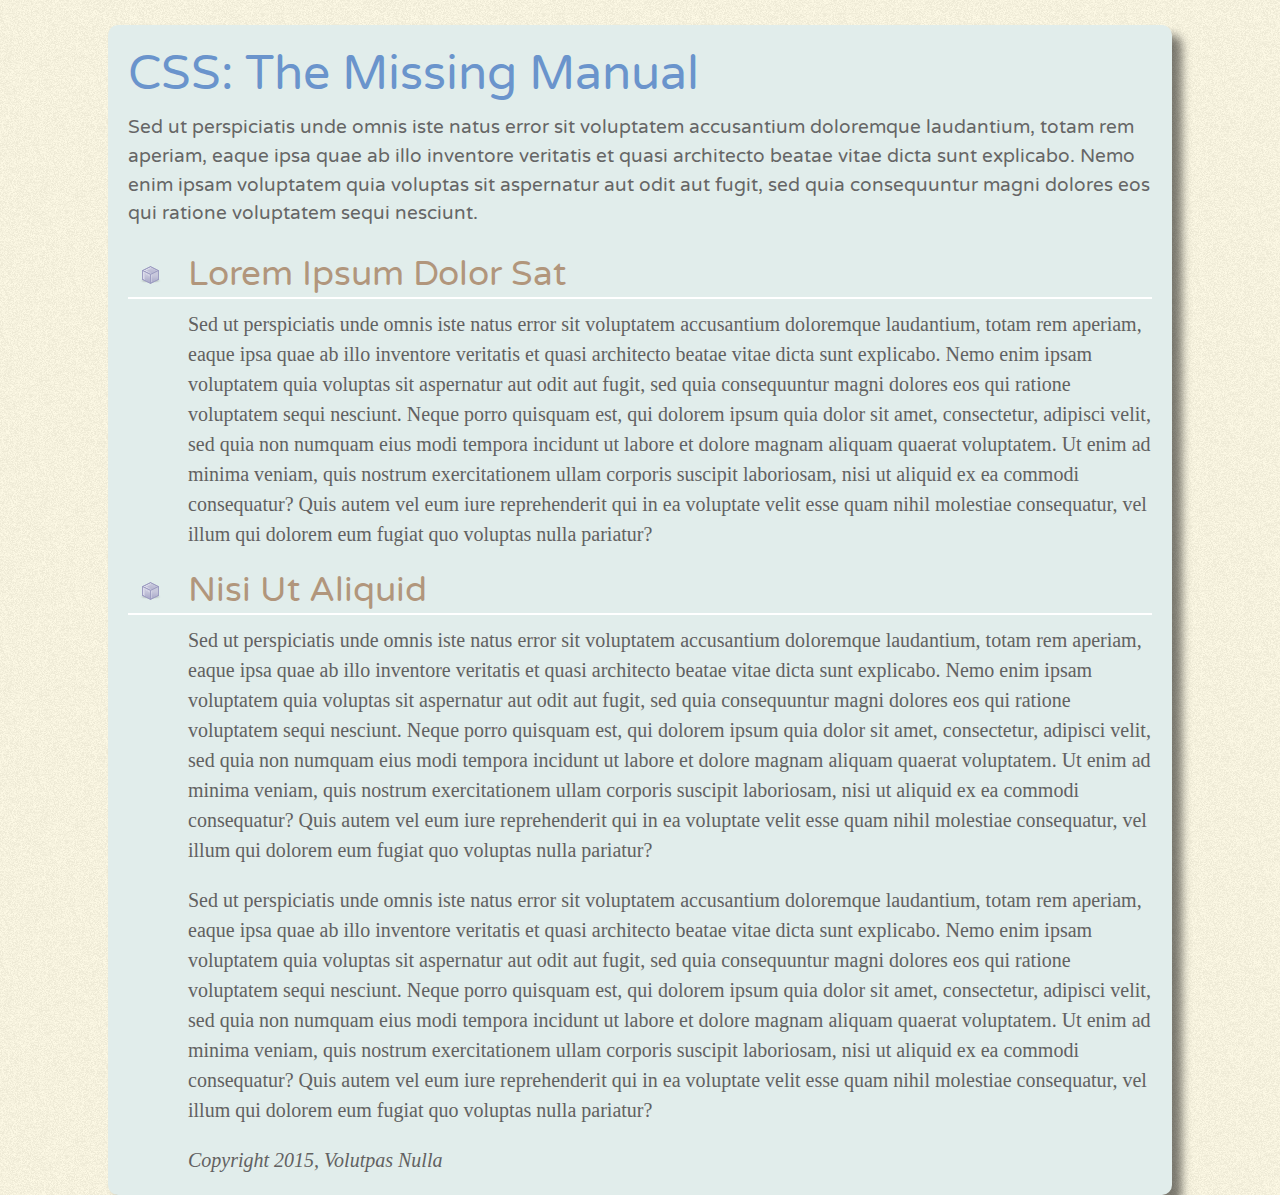
<file: css_mm_4e-master/css_mm_4e-master/02/index.html>
<!doctype html>
<html>
<head>
<meta charset="UTF-8">
<title>CSS:The Missing Manual -- Chapter 2</title>
<link href="http://fonts.googleapis.com/css?family=Varela+Round" rel="stylesheet">
<link href="styles.css" rel="stylesheet">
</head>
<body>
<h1>CSS: The Missing Manual</h1>
<p class="intro">Sed ut perspiciatis unde omnis iste natus error sit voluptatem accusantium doloremque laudantium, totam rem aperiam, eaque ipsa quae ab illo inventore veritatis et quasi architecto beatae vitae dicta sunt explicabo. Nemo enim ipsam voluptatem quia voluptas sit aspernatur aut odit aut fugit, sed quia consequuntur magni dolores eos qui ratione voluptatem sequi nesciunt. </p>
<h2>Lorem Ipsum Dolor Sat</h2>
<p>Sed ut perspiciatis unde omnis iste natus error sit voluptatem accusantium doloremque laudantium, totam rem aperiam, eaque ipsa quae ab illo inventore veritatis et quasi architecto beatae vitae dicta sunt explicabo. Nemo enim ipsam voluptatem quia voluptas sit aspernatur aut odit aut fugit, sed quia consequuntur magni dolores eos qui ratione voluptatem sequi nesciunt. Neque porro quisquam est, qui dolorem ipsum quia dolor sit amet, consectetur, adipisci velit, sed quia non numquam eius modi tempora incidunt ut labore et dolore magnam aliquam quaerat voluptatem. Ut enim ad minima veniam, quis nostrum exercitationem ullam corporis suscipit laboriosam, nisi ut aliquid ex ea commodi consequatur? Quis autem vel eum iure reprehenderit qui in ea voluptate velit esse quam nihil molestiae consequatur, vel illum qui dolorem eum fugiat quo voluptas nulla pariatur?</p>
<h2>Nisi Ut Aliquid </h2>
<p>Sed ut perspiciatis unde omnis iste natus error sit voluptatem accusantium doloremque laudantium, totam rem aperiam, eaque ipsa quae ab illo inventore veritatis et quasi architecto beatae vitae dicta sunt explicabo. Nemo enim ipsam voluptatem quia voluptas sit aspernatur aut odit aut fugit, sed quia consequuntur magni dolores eos qui ratione voluptatem sequi nesciunt. Neque porro quisquam est, qui dolorem ipsum quia dolor sit amet, consectetur, adipisci velit, sed quia non numquam eius modi tempora incidunt ut labore et dolore magnam aliquam quaerat voluptatem. Ut enim ad minima veniam, quis nostrum exercitationem ullam corporis suscipit laboriosam, nisi ut aliquid ex ea commodi consequatur? Quis autem vel eum iure reprehenderit qui in ea voluptate velit esse quam nihil molestiae consequatur, vel illum qui dolorem eum fugiat quo voluptas nulla pariatur?</p>
<p>Sed ut perspiciatis unde omnis iste natus error sit voluptatem accusantium doloremque laudantium, totam rem aperiam, eaque ipsa quae ab illo inventore veritatis et quasi architecto beatae vitae dicta sunt explicabo. Nemo enim ipsam voluptatem quia voluptas sit aspernatur aut odit aut fugit, sed quia consequuntur magni dolores eos qui ratione voluptatem sequi nesciunt. Neque porro quisquam est, qui dolorem ipsum quia dolor sit amet, consectetur, adipisci velit, sed quia non numquam eius modi tempora incidunt ut labore et dolore magnam aliquam quaerat voluptatem. Ut enim ad minima veniam, quis nostrum exercitationem ullam corporis suscipit laboriosam, nisi ut aliquid ex ea commodi consequatur? Quis autem vel eum iure reprehenderit qui in ea voluptate velit esse quam nihil molestiae consequatur, vel illum qui dolorem eum fugiat quo voluptas nulla pariatur?</p>
<address>
Copyright 2015, Volutpas Nulla 
</address>
</body>
</html>
</file>
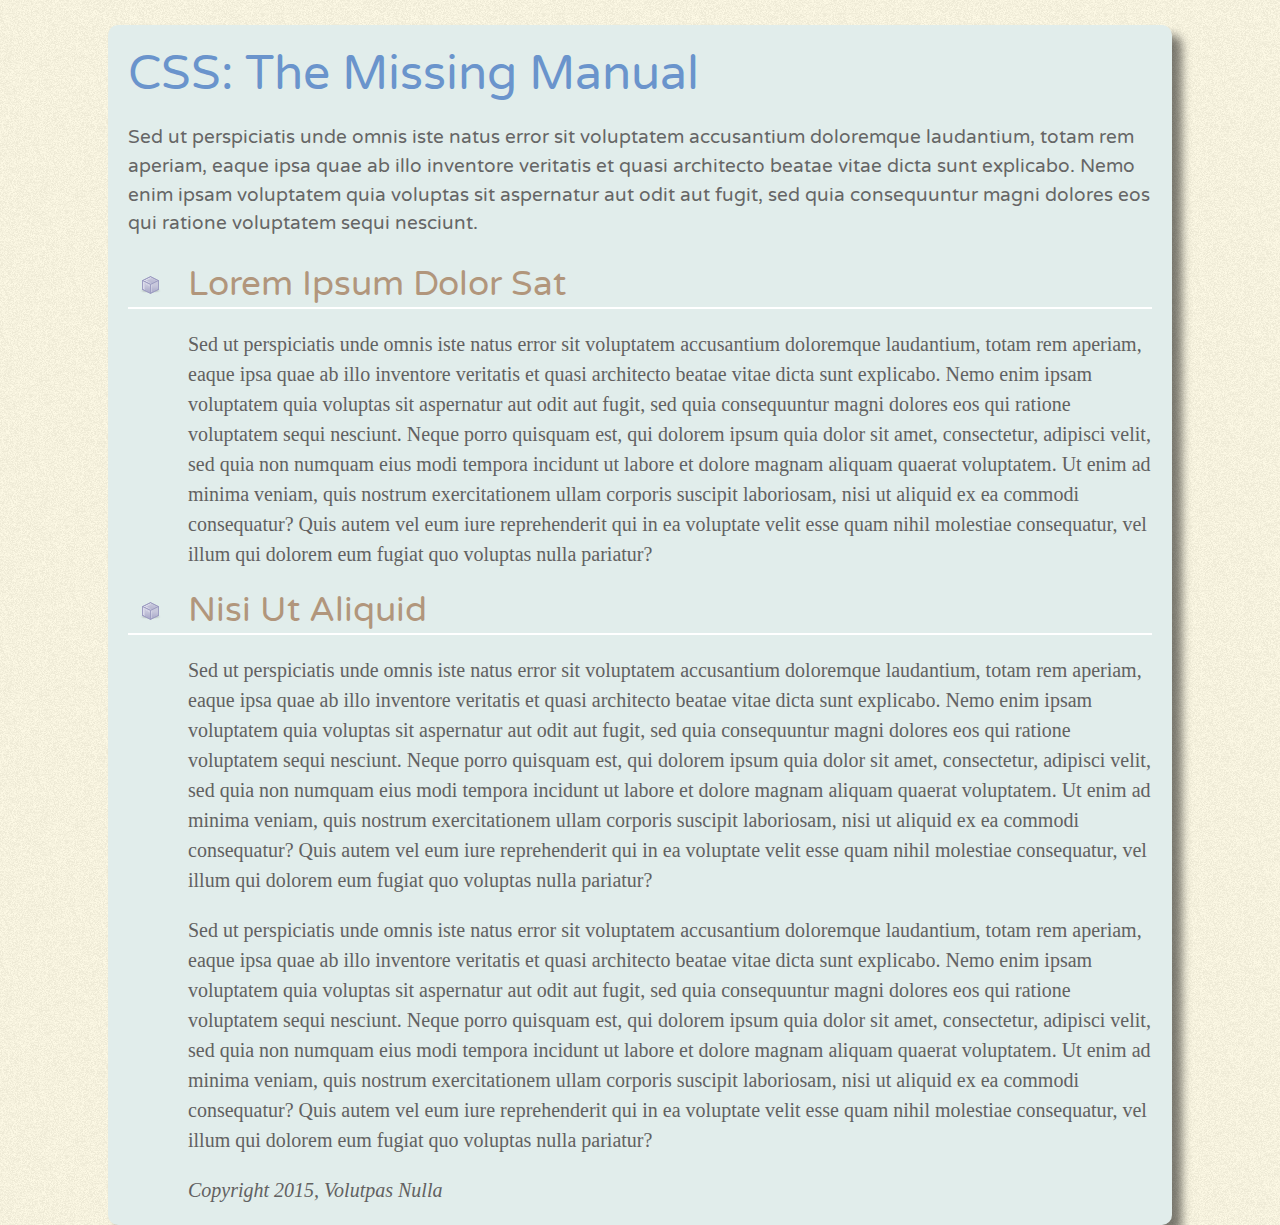
<file: css_mm_4e-master/css_mm_4e-master/02_finished/index.html>
<!doctype html>
<html>
<head>
<meta charset="UTF-8">
<title>CSS:The Missing Manual -- Chapter 2</title>
<link href='http://fonts.googleapis.com/css?family=Varela+Round' rel='stylesheet'>
<link href="styles.css" rel="stylesheet">
</head>
<body>
<h1>CSS: The Missing Manual</h1>
<p class="intro">Sed ut perspiciatis unde omnis iste natus error sit voluptatem accusantium doloremque laudantium, totam rem aperiam, eaque ipsa quae ab illo inventore veritatis et quasi architecto beatae vitae dicta sunt explicabo. Nemo enim ipsam voluptatem quia voluptas sit aspernatur aut odit aut fugit, sed quia consequuntur magni dolores eos qui ratione voluptatem sequi nesciunt. </p>
<h2>Lorem Ipsum Dolor Sat</h2>
<p>Sed ut perspiciatis unde omnis iste natus error sit voluptatem accusantium doloremque laudantium, totam rem aperiam, eaque ipsa quae ab illo inventore veritatis et quasi architecto beatae vitae dicta sunt explicabo. Nemo enim ipsam voluptatem quia voluptas sit aspernatur aut odit aut fugit, sed quia consequuntur magni dolores eos qui ratione voluptatem sequi nesciunt. Neque porro quisquam est, qui dolorem ipsum quia dolor sit amet, consectetur, adipisci velit, sed quia non numquam eius modi tempora incidunt ut labore et dolore magnam aliquam quaerat voluptatem. Ut enim ad minima veniam, quis nostrum exercitationem ullam corporis suscipit laboriosam, nisi ut aliquid ex ea commodi consequatur? Quis autem vel eum iure reprehenderit qui in ea voluptate velit esse quam nihil molestiae consequatur, vel illum qui dolorem eum fugiat quo voluptas nulla pariatur?</p>
<h2>Nisi Ut Aliquid </h2>
<p>Sed ut perspiciatis unde omnis iste natus error sit voluptatem accusantium doloremque laudantium, totam rem aperiam, eaque ipsa quae ab illo inventore veritatis et quasi architecto beatae vitae dicta sunt explicabo. Nemo enim ipsam voluptatem quia voluptas sit aspernatur aut odit aut fugit, sed quia consequuntur magni dolores eos qui ratione voluptatem sequi nesciunt. Neque porro quisquam est, qui dolorem ipsum quia dolor sit amet, consectetur, adipisci velit, sed quia non numquam eius modi tempora incidunt ut labore et dolore magnam aliquam quaerat voluptatem. Ut enim ad minima veniam, quis nostrum exercitationem ullam corporis suscipit laboriosam, nisi ut aliquid ex ea commodi consequatur? Quis autem vel eum iure reprehenderit qui in ea voluptate velit esse quam nihil molestiae consequatur, vel illum qui dolorem eum fugiat quo voluptas nulla pariatur?</p>
<p>Sed ut perspiciatis unde omnis iste natus error sit voluptatem accusantium doloremque laudantium, totam rem aperiam, eaque ipsa quae ab illo inventore veritatis et quasi architecto beatae vitae dicta sunt explicabo. Nemo enim ipsam voluptatem quia voluptas sit aspernatur aut odit aut fugit, sed quia consequuntur magni dolores eos qui ratione voluptatem sequi nesciunt. Neque porro quisquam est, qui dolorem ipsum quia dolor sit amet, consectetur, adipisci velit, sed quia non numquam eius modi tempora incidunt ut labore et dolore magnam aliquam quaerat voluptatem. Ut enim ad minima veniam, quis nostrum exercitationem ullam corporis suscipit laboriosam, nisi ut aliquid ex ea commodi consequatur? Quis autem vel eum iure reprehenderit qui in ea voluptate velit esse quam nihil molestiae consequatur, vel illum qui dolorem eum fugiat quo voluptas nulla pariatur?</p>
<address>
Copyright 2015, Volutpas Nulla 
</address>
</body>
</html>
</file>
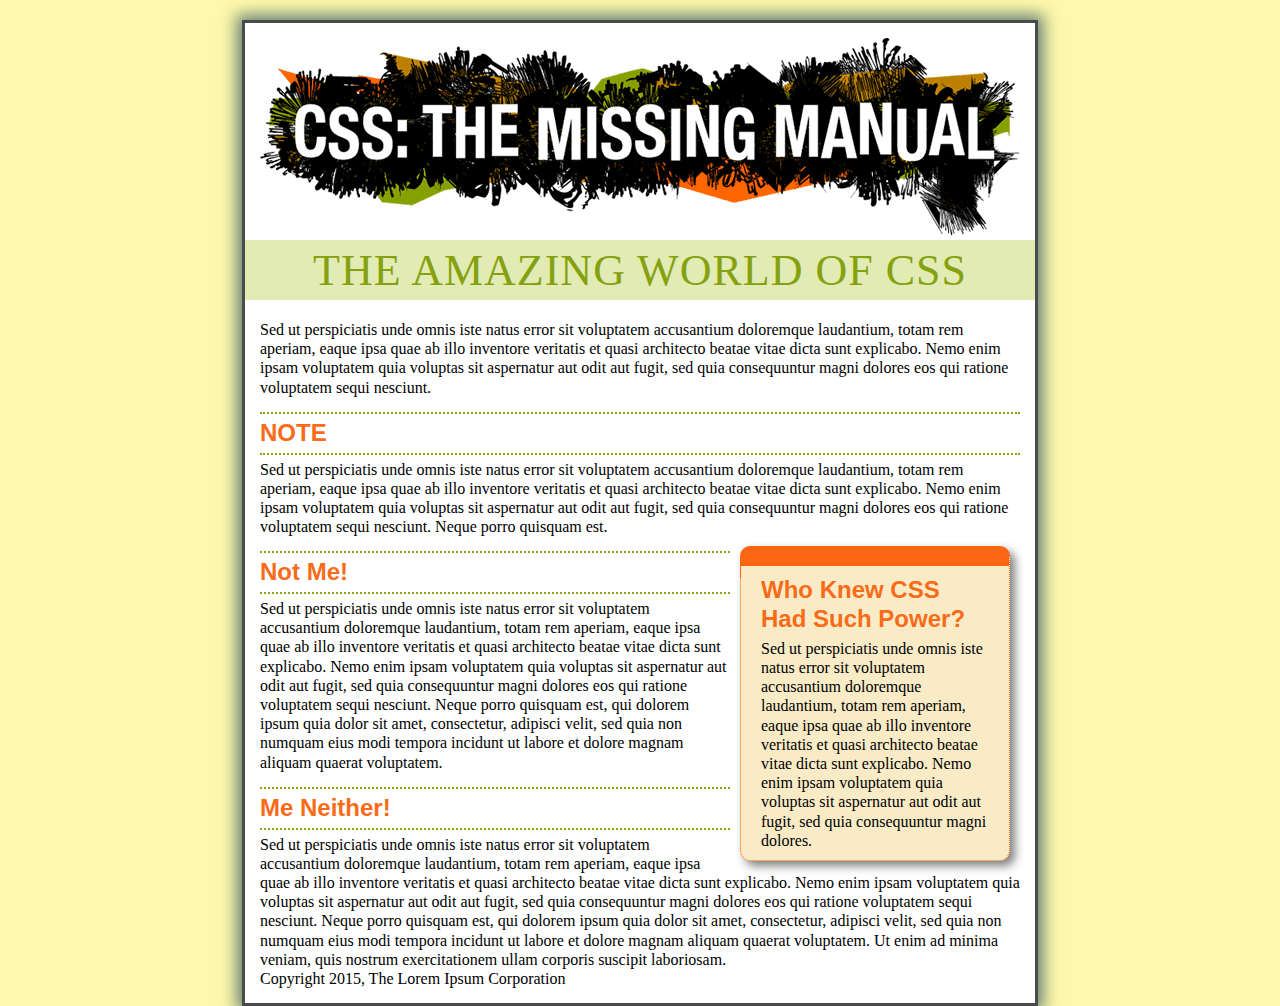
<file: css_mm_4e-master/css_mm_4e-master/07/index.html>
<!doctype html>
<html>
<head>
<meta charset="UTF-8">
<title>Margins, Padding, Borders, and Backgrounds</title>
<link rel="stylesheet" href="main.css">
</head>

<body id="article">
  <div id="banner"><img src="images/banner.png" width="760" height="198" alt="CSS: The Missing Manual">
  </div>

  <h1>The Amazing World of CSS</h1>
  <p>Sed ut perspiciatis unde omnis iste natus error sit voluptatem accusantium doloremque laudantium, totam rem aperiam, eaque ipsa quae ab illo inventore veritatis et quasi architecto beatae vitae dicta sunt explicabo. Nemo enim ipsam voluptatem quia voluptas sit aspernatur aut odit aut fugit, sed quia consequuntur magni dolores eos qui ratione voluptatem sequi nesciunt. </p> 
  <h2>NOTE</h2>
<p class="note">Sed ut perspiciatis unde omnis iste natus error sit voluptatem accusantium doloremque laudantium, totam rem aperiam, eaque ipsa quae ab illo inventore veritatis et quasi architecto beatae vitae dicta sunt explicabo. Nemo enim ipsam voluptatem quia voluptas sit aspernatur aut odit aut fugit, sed quia consequuntur magni dolores eos qui ratione voluptatem sequi nesciunt. Neque porro quisquam est.</p>

<div class="sidebar">
  <h2>Who Knew CSS Had Such Power?</h2>
  <p>Sed ut perspiciatis unde omnis iste natus error sit voluptatem accusantium doloremque laudantium, totam rem aperiam, eaque ipsa quae ab illo inventore veritatis et quasi architecto beatae vitae dicta sunt explicabo. Nemo enim ipsam voluptatem quia voluptas sit aspernatur aut odit aut fugit, sed quia consequuntur magni dolores.</p>
</div>

<h2>Not Me!</h2>
<p>Sed ut perspiciatis unde omnis iste natus error sit voluptatem accusantium doloremque laudantium, totam rem aperiam, eaque ipsa quae ab illo inventore veritatis et quasi architecto beatae vitae dicta sunt explicabo. Nemo enim ipsam voluptatem quia voluptas sit aspernatur aut odit aut fugit, sed quia consequuntur magni dolores eos qui ratione voluptatem sequi nesciunt. Neque porro quisquam est, qui dolorem ipsum quia dolor sit amet, consectetur, adipisci velit, sed quia non numquam eius modi tempora incidunt ut labore et dolore magnam aliquam quaerat voluptatem. </p>
  <h2>Me Neither!</h2>
  <p>Sed ut perspiciatis unde omnis iste natus error sit voluptatem accusantium doloremque laudantium, totam rem aperiam, eaque ipsa quae ab illo inventore veritatis et quasi architecto beatae vitae dicta sunt explicabo. Nemo enim ipsam voluptatem quia voluptas sit aspernatur aut odit aut fugit, sed quia consequuntur magni dolores eos qui ratione voluptatem sequi nesciunt. Neque porro quisquam est, qui dolorem ipsum quia dolor sit amet, consectetur, adipisci velit, sed quia non numquam eius modi tempora incidunt ut labore et dolore magnam aliquam quaerat voluptatem. Ut enim ad minima veniam, quis nostrum exercitationem ullam corporis suscipit laboriosam.</p>
  <p>Copyright 2015, The Lorem Ipsum Corporation</p>
</body>
</html>
</file>
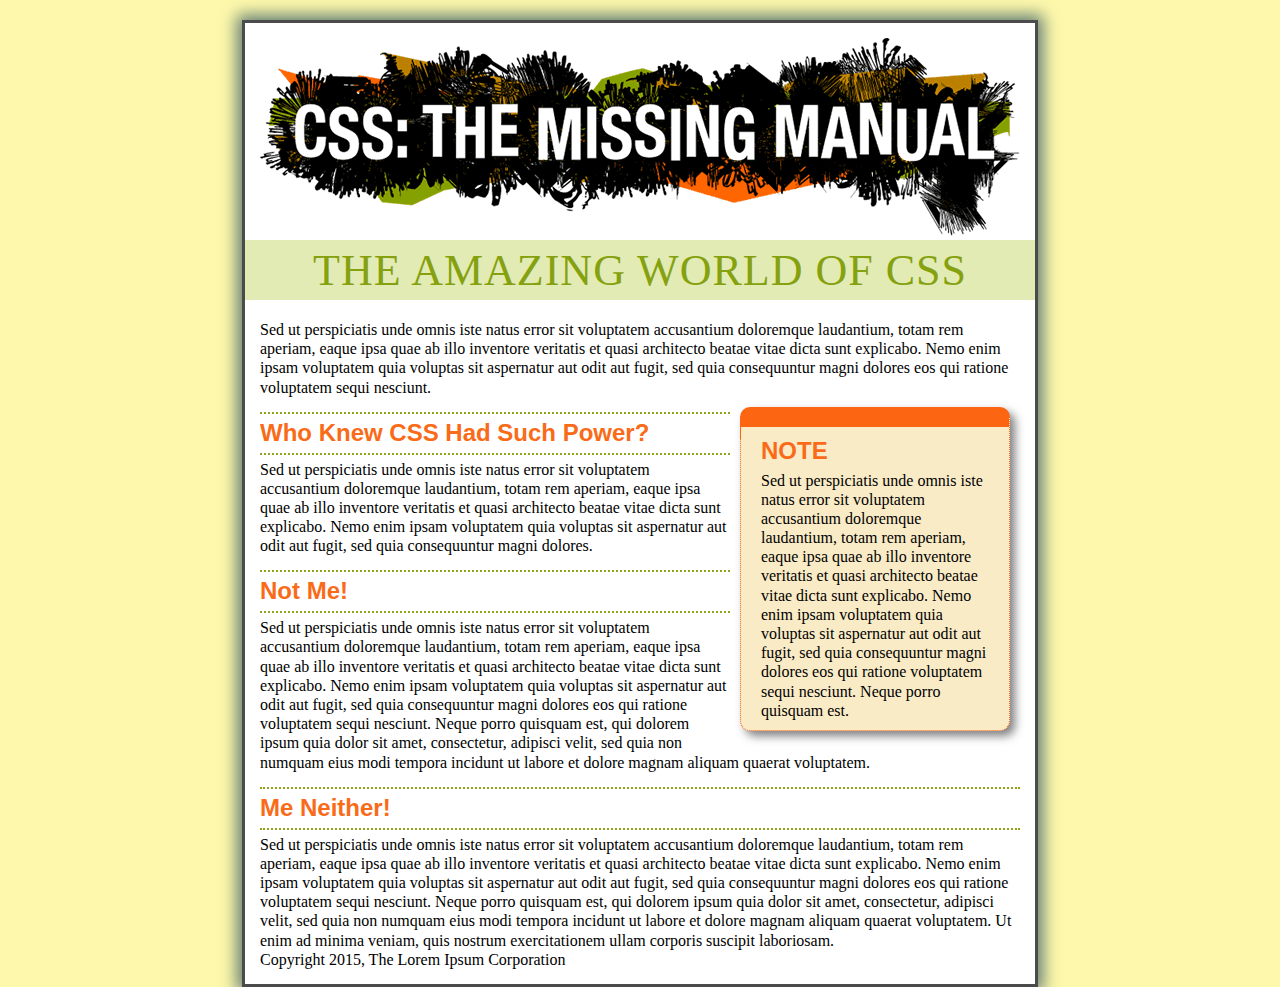
<file: css_mm_4e-master/css_mm_4e-master/07_finished/index.html>
<!doctype html>
<html>
<head>
<meta charset="UTF-8">
<title>Margins, Padding, Borders, and Backgrounds</title>
<link rel="stylesheet" href="main.css">
</head>

<body id="article">
  <div id="banner"><img src="images/banner.png" width="760" height="198" alt="CSS: The Missing Manual">
  </div>

  <h1>The Amazing World of CSS</h1>
  <p>Sed ut perspiciatis unde omnis iste natus error sit voluptatem accusantium doloremque laudantium, totam rem aperiam, eaque ipsa quae ab illo inventore veritatis et quasi architecto beatae vitae dicta sunt explicabo. Nemo enim ipsam voluptatem quia voluptas sit aspernatur aut odit aut fugit, sed quia consequuntur magni dolores eos qui ratione voluptatem sequi nesciunt. </p> 
  
  <div class="sidebar">
  <h2>NOTE</h2>
<p class="note">Sed ut perspiciatis unde omnis iste natus error sit voluptatem accusantium doloremque laudantium, totam rem aperiam, eaque ipsa quae ab illo inventore veritatis et quasi architecto beatae vitae dicta sunt explicabo. Nemo enim ipsam voluptatem quia voluptas sit aspernatur aut odit aut fugit, sed quia consequuntur magni dolores eos qui ratione voluptatem sequi nesciunt. Neque porro quisquam est.</p>
</div>
  <h2>Who Knew CSS Had Such Power?</h2>
  <p>Sed ut perspiciatis unde omnis iste natus error sit voluptatem accusantium doloremque laudantium, totam rem aperiam, eaque ipsa quae ab illo inventore veritatis et quasi architecto beatae vitae dicta sunt explicabo. Nemo enim ipsam voluptatem quia voluptas sit aspernatur aut odit aut fugit, sed quia consequuntur magni dolores.</p>
<h2>Not Me!</h2>
<p>Sed ut perspiciatis unde omnis iste natus error sit voluptatem accusantium doloremque laudantium, totam rem aperiam, eaque ipsa quae ab illo inventore veritatis et quasi architecto beatae vitae dicta sunt explicabo. Nemo enim ipsam voluptatem quia voluptas sit aspernatur aut odit aut fugit, sed quia consequuntur magni dolores eos qui ratione voluptatem sequi nesciunt. Neque porro quisquam est, qui dolorem ipsum quia dolor sit amet, consectetur, adipisci velit, sed quia non numquam eius modi tempora incidunt ut labore et dolore magnam aliquam quaerat voluptatem. </p>
  <h2>Me Neither!</h2>
  <p>Sed ut perspiciatis unde omnis iste natus error sit voluptatem accusantium doloremque laudantium, totam rem aperiam, eaque ipsa quae ab illo inventore veritatis et quasi architecto beatae vitae dicta sunt explicabo. Nemo enim ipsam voluptatem quia voluptas sit aspernatur aut odit aut fugit, sed quia consequuntur magni dolores eos qui ratione voluptatem sequi nesciunt. Neque porro quisquam est, qui dolorem ipsum quia dolor sit amet, consectetur, adipisci velit, sed quia non numquam eius modi tempora incidunt ut labore et dolore magnam aliquam quaerat voluptatem. Ut enim ad minima veniam, quis nostrum exercitationem ullam corporis suscipit laboriosam.</p>
  <p>Copyright 2015, The Lorem Ipsum Corporation</p>
</body>
</html>
</file>
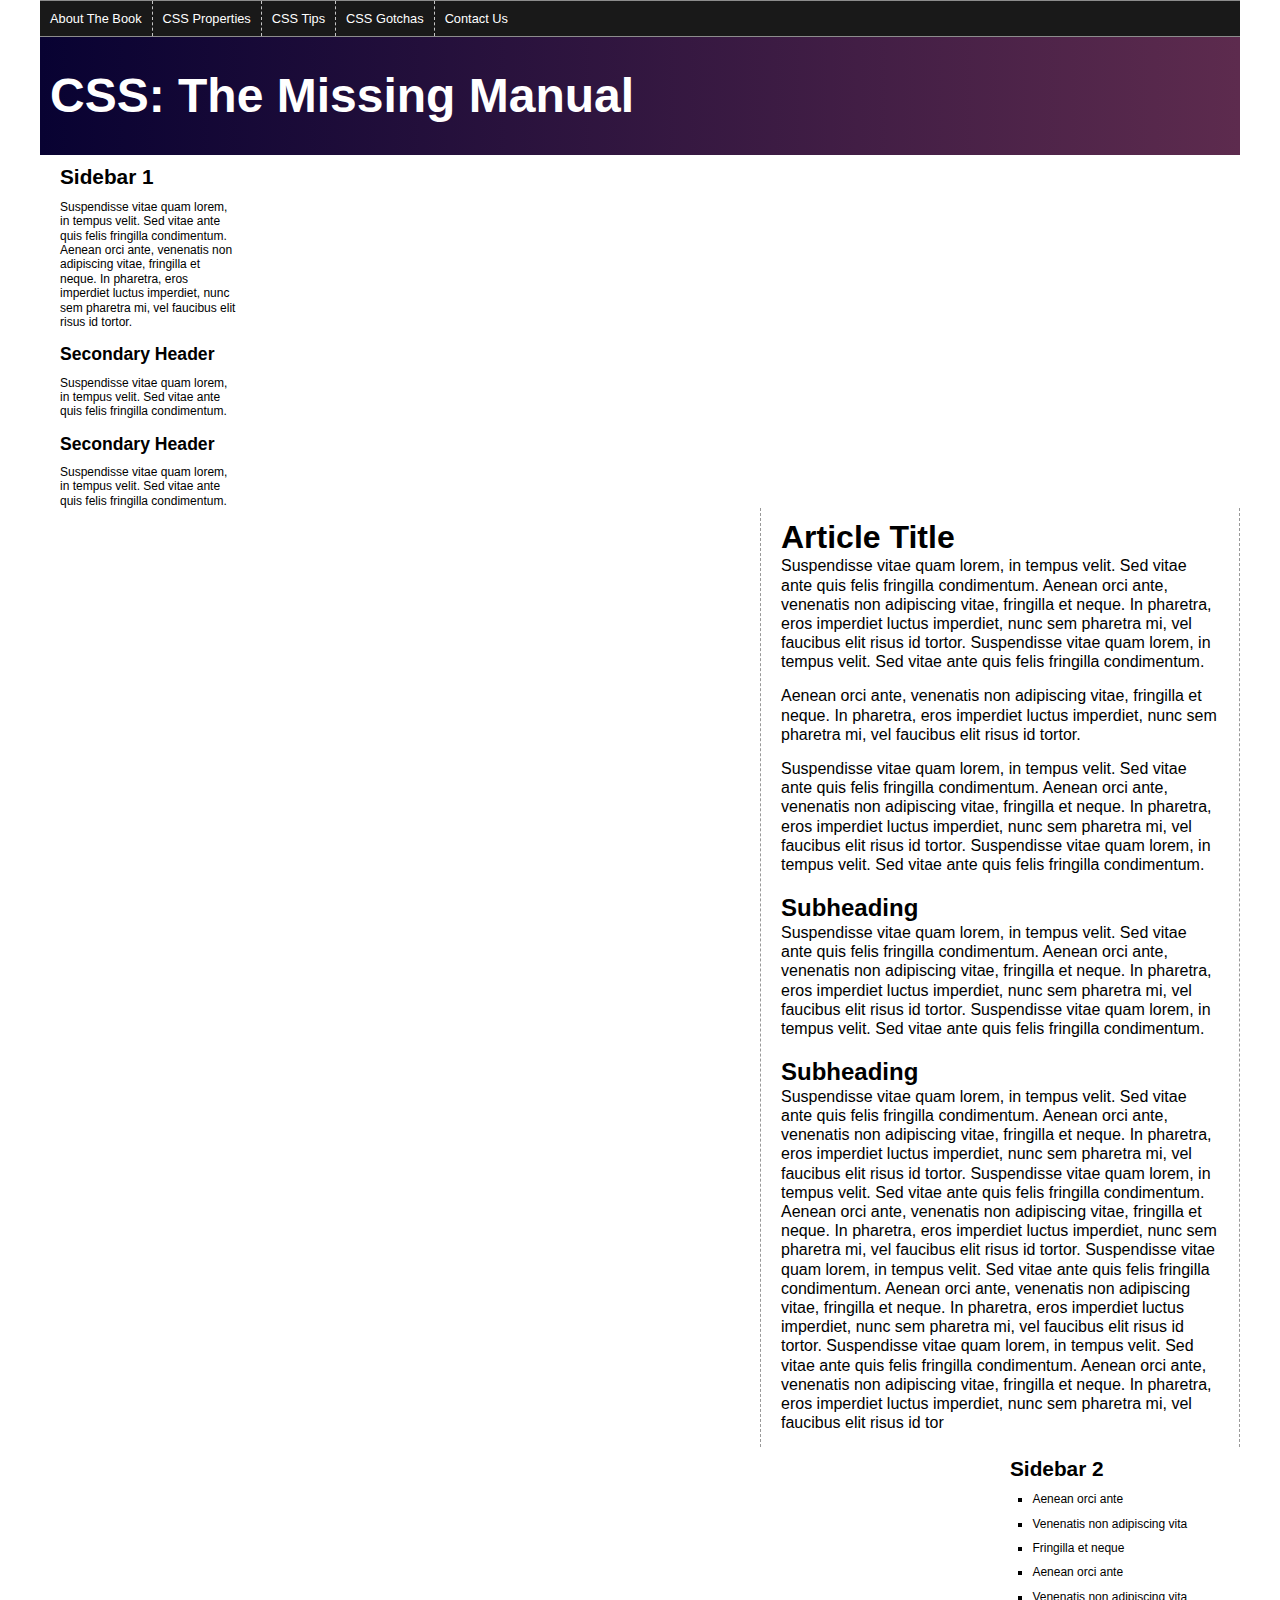
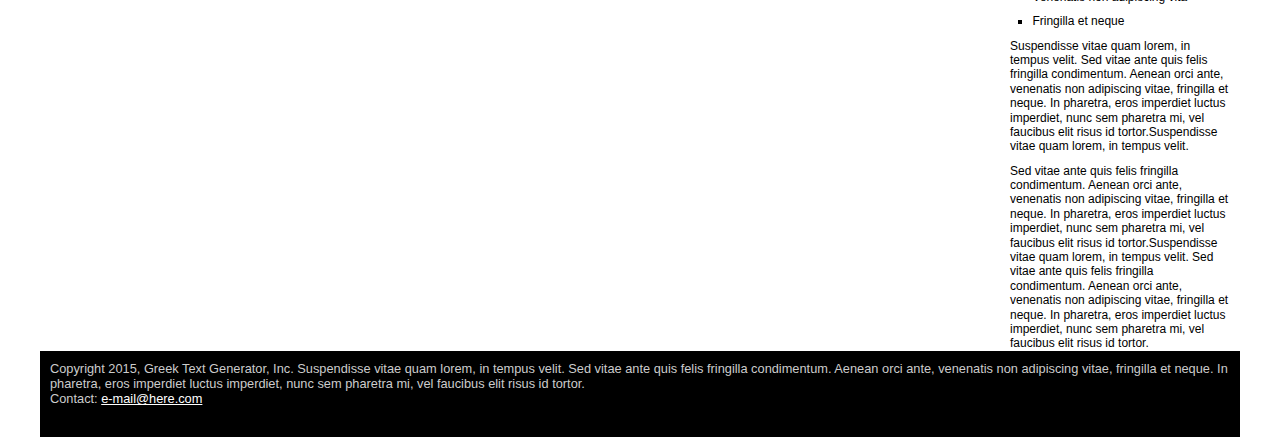
<file: css_mm_4e-master/css_mm_4e-master/13/index.html>
<!doctype html>
<html>
<head>
<meta charset="UTF-8">
<title>CSS: The Missing Manual</title>
<link href="styles.css" rel="stylesheet">
</head>

<body>
    <div class="pageWrapper">
        <header>
        <nav class="clear">
        <ul>
        <li><a href="#">About The Book</a></li>
        <li><a href="#">CSS Properties</a></li>
        <li><a href="#">CSS Tips</a></li>
        <li><a href="#">CSS Gotchas</a></li>
        <li><a href="#">Contact Us</a></li>
        </ul>
        </nav>
        <h1>CSS: The Missing Manual</h1>
        </header>
        <!-- first sidebar goes here -->
        <aside class="sidebar1">
            <div class="innerColumn">
                <h2>Sidebar 1</h2>
                <p>Suspendisse vitae quam lorem, in tempus velit. Sed vitae ante quis felis fringilla condimentum. Aenean orci ante, venenatis non adipiscing vitae, fringilla et neque. In pharetra, eros imperdiet luctus imperdiet, nunc sem pharetra mi, vel faucibus elit risus id tortor.  </p>
                <h3>Secondary Header</h3>
                <p>Suspendisse vitae quam lorem, in tempus velit. Sed vitae ante quis felis fringilla condimentum.  </p>
                <h3>Secondary Header</h3>
                <p>Suspendisse vitae quam lorem, in tempus velit. Sed vitae ante quis felis fringilla condimentum. </p>
            </div>
        </aside>

        <!-- main content goes here -->
        <article class="main">
            <h2>Article Title</h2>
            <p>Suspendisse vitae quam lorem, in tempus velit. Sed vitae ante quis felis fringilla condimentum. Aenean orci ante, venenatis non adipiscing vitae, fringilla et neque. In pharetra, eros imperdiet luctus imperdiet, nunc sem pharetra mi, vel faucibus elit risus id tortor. Suspendisse vitae quam lorem, in tempus velit. Sed vitae ante quis felis fringilla condimentum.</p>
            <p>Aenean orci ante, venenatis non adipiscing vitae, fringilla et neque. In pharetra, eros imperdiet luctus imperdiet, nunc sem pharetra mi, vel faucibus elit risus id tortor. </p>
            <p>Suspendisse vitae quam lorem, in tempus velit. Sed vitae ante quis felis fringilla condimentum. Aenean orci ante, venenatis non adipiscing vitae, fringilla et neque. In pharetra, eros imperdiet luctus imperdiet, nunc sem pharetra mi, vel faucibus elit risus id tortor. Suspendisse vitae quam lorem, in tempus velit. Sed vitae ante quis felis fringilla condimentum. </p>
            <h3>Subheading</h3>
            <p>Suspendisse vitae quam lorem, in tempus velit. Sed vitae ante quis felis fringilla condimentum. Aenean orci ante, venenatis non adipiscing vitae, fringilla et neque. In pharetra, eros imperdiet luctus imperdiet, nunc sem pharetra mi, vel faucibus elit risus id tortor. Suspendisse vitae quam lorem, in tempus velit. Sed vitae ante quis felis fringilla condimentum. </p>
            <h3>Subheading</h3>
            <p>Suspendisse vitae quam lorem, in tempus velit. Sed vitae ante quis felis fringilla condimentum. Aenean orci ante, venenatis non adipiscing vitae, fringilla et neque. In pharetra, eros imperdiet luctus imperdiet, nunc sem pharetra mi, vel faucibus elit risus id tortor. Suspendisse vitae quam lorem, in tempus velit. Sed vitae ante quis felis fringilla condimentum. Aenean orci ante, venenatis non adipiscing vitae, fringilla et neque. In pharetra, eros imperdiet luctus imperdiet, nunc sem pharetra mi, vel faucibus elit risus id tortor. Suspendisse vitae quam lorem, in tempus velit. Sed vitae ante quis felis fringilla condimentum. Aenean orci ante, venenatis non adipiscing vitae, fringilla et neque. In pharetra, eros imperdiet luctus imperdiet, nunc sem pharetra mi, vel faucibus elit risus id tortor. Suspendisse vitae quam lorem, in tempus velit. Sed vitae ante quis felis fringilla condimentum. Aenean orci ante, venenatis non adipiscing vitae, fringilla et neque. In pharetra, eros imperdiet luctus imperdiet, nunc sem pharetra mi, vel faucibus elit risus id tor</p>
        </article>

            <!-- second sidebar goes here -->
        <aside class="sidebar2">
            <h2>Sidebar 2 </h2>
        <ul>
            <li>Aenean orci ante</li>
            <li>Venenatis non adipiscing vita</li>
            <li> Fringilla et neque</li>
            <li>Aenean orci ante</li>
            <li>Venenatis non adipiscing vita</li>
            <li> Fringilla et neque</li>
        </ul>
        <p>Suspendisse vitae quam lorem, in tempus velit. Sed vitae ante quis felis fringilla condimentum. Aenean orci ante, venenatis non adipiscing vitae, fringilla et neque. In pharetra, eros imperdiet luctus imperdiet, nunc sem pharetra mi, vel faucibus elit risus id tortor.Suspendisse vitae quam lorem, in tempus velit. </p>
        <p>Sed vitae ante quis felis fringilla condimentum. Aenean orci ante, venenatis non adipiscing vitae, fringilla et neque. In pharetra, eros imperdiet luctus imperdiet, nunc sem pharetra mi, vel faucibus elit risus id tortor.Suspendisse vitae quam lorem, in tempus velit. Sed vitae ante quis felis fringilla condimentum. Aenean orci ante, venenatis non adipiscing vitae, fringilla et neque. In pharetra, eros imperdiet luctus imperdiet, nunc sem pharetra mi, vel faucibus elit risus id tortor.</p>
        </aside>

        <footer>
            <p>Copyright 2015, Greek Text Generator, Inc.
            Suspendisse vitae quam lorem, in tempus velit. Sed vitae ante quis felis fringilla condimentum. Aenean orci ante, venenatis non adipiscing vitae, fringilla et neque. In pharetra, eros imperdiet luctus imperdiet, nunc sem pharetra mi, vel faucibus elit risus id tortor.</p>
            <p>Contact: <a href="mailto:nobody@nowhere.com">e-mail@here.com</a></p>
        </footer>
    </div>
</body>
</html>
</file>
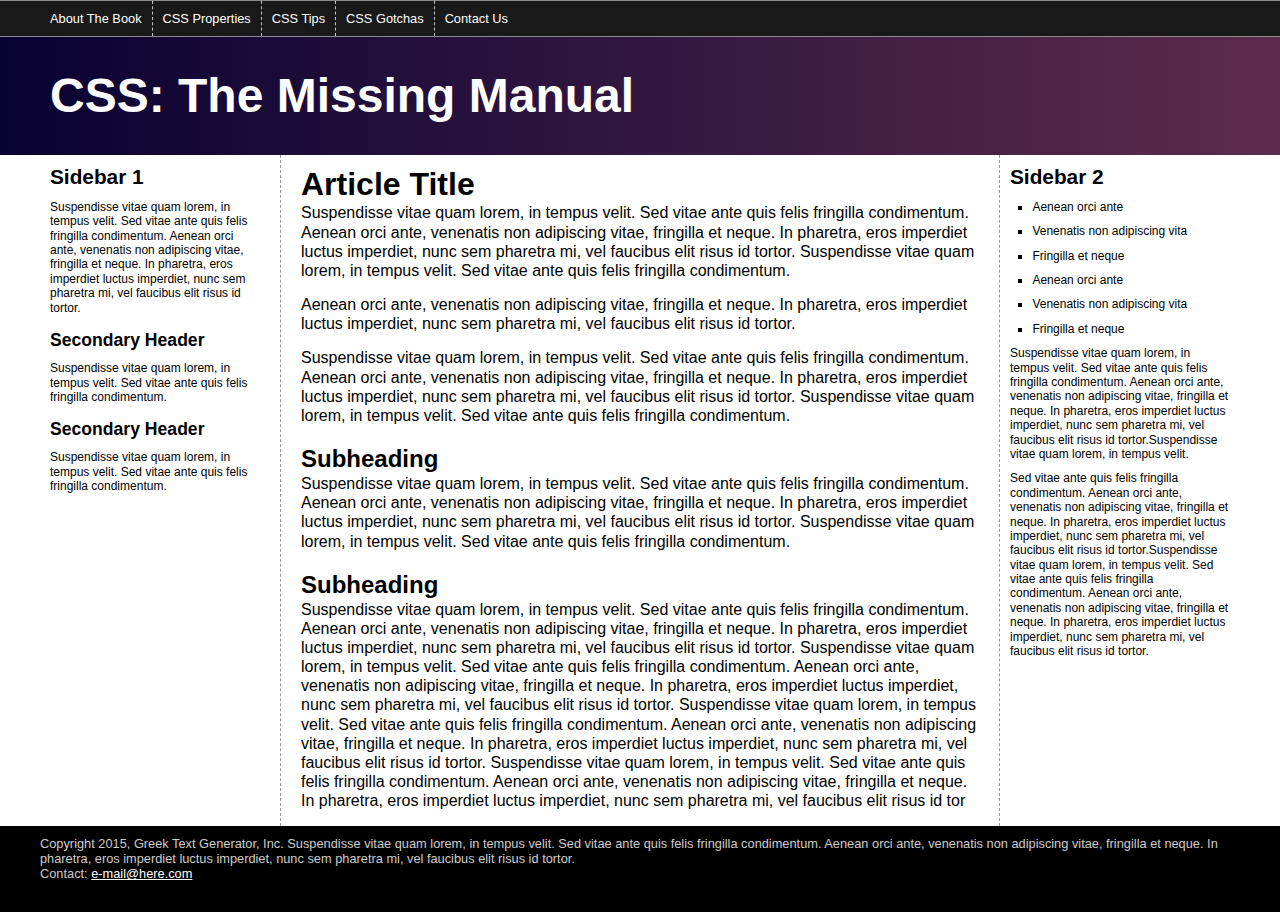
<file: css_mm_4e-master/css_mm_4e-master/13_finished/index.html>
<!doctype html>
<html>
<head>
<meta charset="UTF-8">
<title>CSS: The Missing Manual</title>
<link href="styles.css" rel="stylesheet">
</head>

<body>
<div class="pageWrapper">
<header>
<nav class="clear">
<ul>
<li><a href="#">About The Book</a></li>
<li><a href="#">CSS Properties</a></li>
<li><a href="#">CSS Tips</a></li>
<li><a href="#">CSS Gotchas</a></li>
<li><a href="#">Contact Us</a></li>
</ul>
</nav>
<h1>CSS: The Missing Manual</h1>
</header>
<div class="contentWrapper">
<!-- first sidebar goes here -->
<aside class="sidebar1">
  <h2>Sidebar 1</h2>
  <p>Suspendisse vitae quam lorem, in tempus velit. Sed vitae ante quis felis fringilla condimentum. Aenean orci ante, venenatis non adipiscing vitae, fringilla et neque. In pharetra, eros imperdiet luctus imperdiet, nunc sem pharetra mi, vel faucibus elit risus id tortor.  </p>
  <h3>Secondary Header</h3>
  <p>Suspendisse vitae quam lorem, in tempus velit. Sed vitae ante quis felis fringilla condimentum.  </p>
  <h3>Secondary Header</h3>
  <p>Suspendisse vitae quam lorem, in tempus velit. Sed vitae ante quis felis fringilla condimentum. </p>
</aside>
<!-- main content goes here -->
<article class="main">
  <h2>Article Title</h2>
  <p>Suspendisse vitae quam lorem, in tempus velit. Sed vitae ante quis felis fringilla condimentum. Aenean orci ante, venenatis non adipiscing vitae, fringilla et neque. In pharetra, eros imperdiet luctus imperdiet, nunc sem pharetra mi, vel faucibus elit risus id tortor. Suspendisse vitae quam lorem, in tempus velit. Sed vitae ante quis felis fringilla condimentum.</p>
  <p>Aenean orci ante, venenatis non adipiscing vitae, fringilla et neque. In pharetra, eros imperdiet luctus imperdiet, nunc sem pharetra mi, vel faucibus elit risus id tortor. </p>
  <p>Suspendisse vitae quam lorem, in tempus velit. Sed vitae ante quis felis fringilla condimentum. Aenean orci ante, venenatis non adipiscing vitae, fringilla et neque. In pharetra, eros imperdiet luctus imperdiet, nunc sem pharetra mi, vel faucibus elit risus id tortor. Suspendisse vitae quam lorem, in tempus velit. Sed vitae ante quis felis fringilla condimentum. </p>
  <h3>Subheading</h3>
  <p>Suspendisse vitae quam lorem, in tempus velit. Sed vitae ante quis felis fringilla condimentum. Aenean orci ante, venenatis non adipiscing vitae, fringilla et neque. In pharetra, eros imperdiet luctus imperdiet, nunc sem pharetra mi, vel faucibus elit risus id tortor. Suspendisse vitae quam lorem, in tempus velit. Sed vitae ante quis felis fringilla condimentum. </p>
  <h3>Subheading</h3>
  <p>Suspendisse vitae quam lorem, in tempus velit. Sed vitae ante quis felis fringilla condimentum. Aenean orci ante, venenatis non adipiscing vitae, fringilla et neque. In pharetra, eros imperdiet luctus imperdiet, nunc sem pharetra mi, vel faucibus elit risus id tortor. Suspendisse vitae quam lorem, in tempus velit. Sed vitae ante quis felis fringilla condimentum. Aenean orci ante, venenatis non adipiscing vitae, fringilla et neque. In pharetra, eros imperdiet luctus imperdiet, nunc sem pharetra mi, vel faucibus elit risus id tortor. Suspendisse vitae quam lorem, in tempus velit. Sed vitae ante quis felis fringilla condimentum. Aenean orci ante, venenatis non adipiscing vitae, fringilla et neque. In pharetra, eros imperdiet luctus imperdiet, nunc sem pharetra mi, vel faucibus elit risus id tortor. Suspendisse vitae quam lorem, in tempus velit. Sed vitae ante quis felis fringilla condimentum. Aenean orci ante, venenatis non adipiscing vitae, fringilla et neque. In pharetra, eros imperdiet luctus imperdiet, nunc sem pharetra mi, vel faucibus elit risus id tor</p>
</article>
<!-- second sidebar goes here -->
<aside class="sidebar2">
  <h2>Sidebar 2 </h2>
  <ul>
    <li>Aenean orci ante</li>
    <li>Venenatis non adipiscing vita</li>
    <li> Fringilla et neque</li>
    <li>Aenean orci ante</li>
    <li>Venenatis non adipiscing vita</li>
    <li> Fringilla et neque</li>
  </ul>
  <p>Suspendisse vitae quam lorem, in tempus velit. Sed vitae ante quis felis fringilla condimentum. Aenean orci ante, venenatis non adipiscing vitae, fringilla et neque. In pharetra, eros imperdiet luctus imperdiet, nunc sem pharetra mi, vel faucibus elit risus id tortor.Suspendisse vitae quam lorem, in tempus velit. </p>
  <p>Sed vitae ante quis felis fringilla condimentum. Aenean orci ante, venenatis non adipiscing vitae, fringilla et neque. In pharetra, eros imperdiet luctus imperdiet, nunc sem pharetra mi, vel faucibus elit risus id tortor.Suspendisse vitae quam lorem, in tempus velit. Sed vitae ante quis felis fringilla condimentum. Aenean orci ante, venenatis non adipiscing vitae, fringilla et neque. In pharetra, eros imperdiet luctus imperdiet, nunc sem pharetra mi, vel faucibus elit risus id tortor.</p>
</aside>
</div>
<footer>
<p>Copyright 2015, Greek Text Generator, Inc.
Suspendisse vitae quam lorem, in tempus velit. Sed vitae ante quis felis fringilla condimentum. Aenean orci ante, venenatis non adipiscing vitae, fringilla et neque. In pharetra, eros imperdiet luctus imperdiet, nunc sem pharetra mi, vel faucibus elit risus id tortor.</p>
<p>Contact: <a href="mailto:nobody@nowhere.com">e-mail@here.com</a></p>
</footer>
</div>
</body>
</html>
</file>
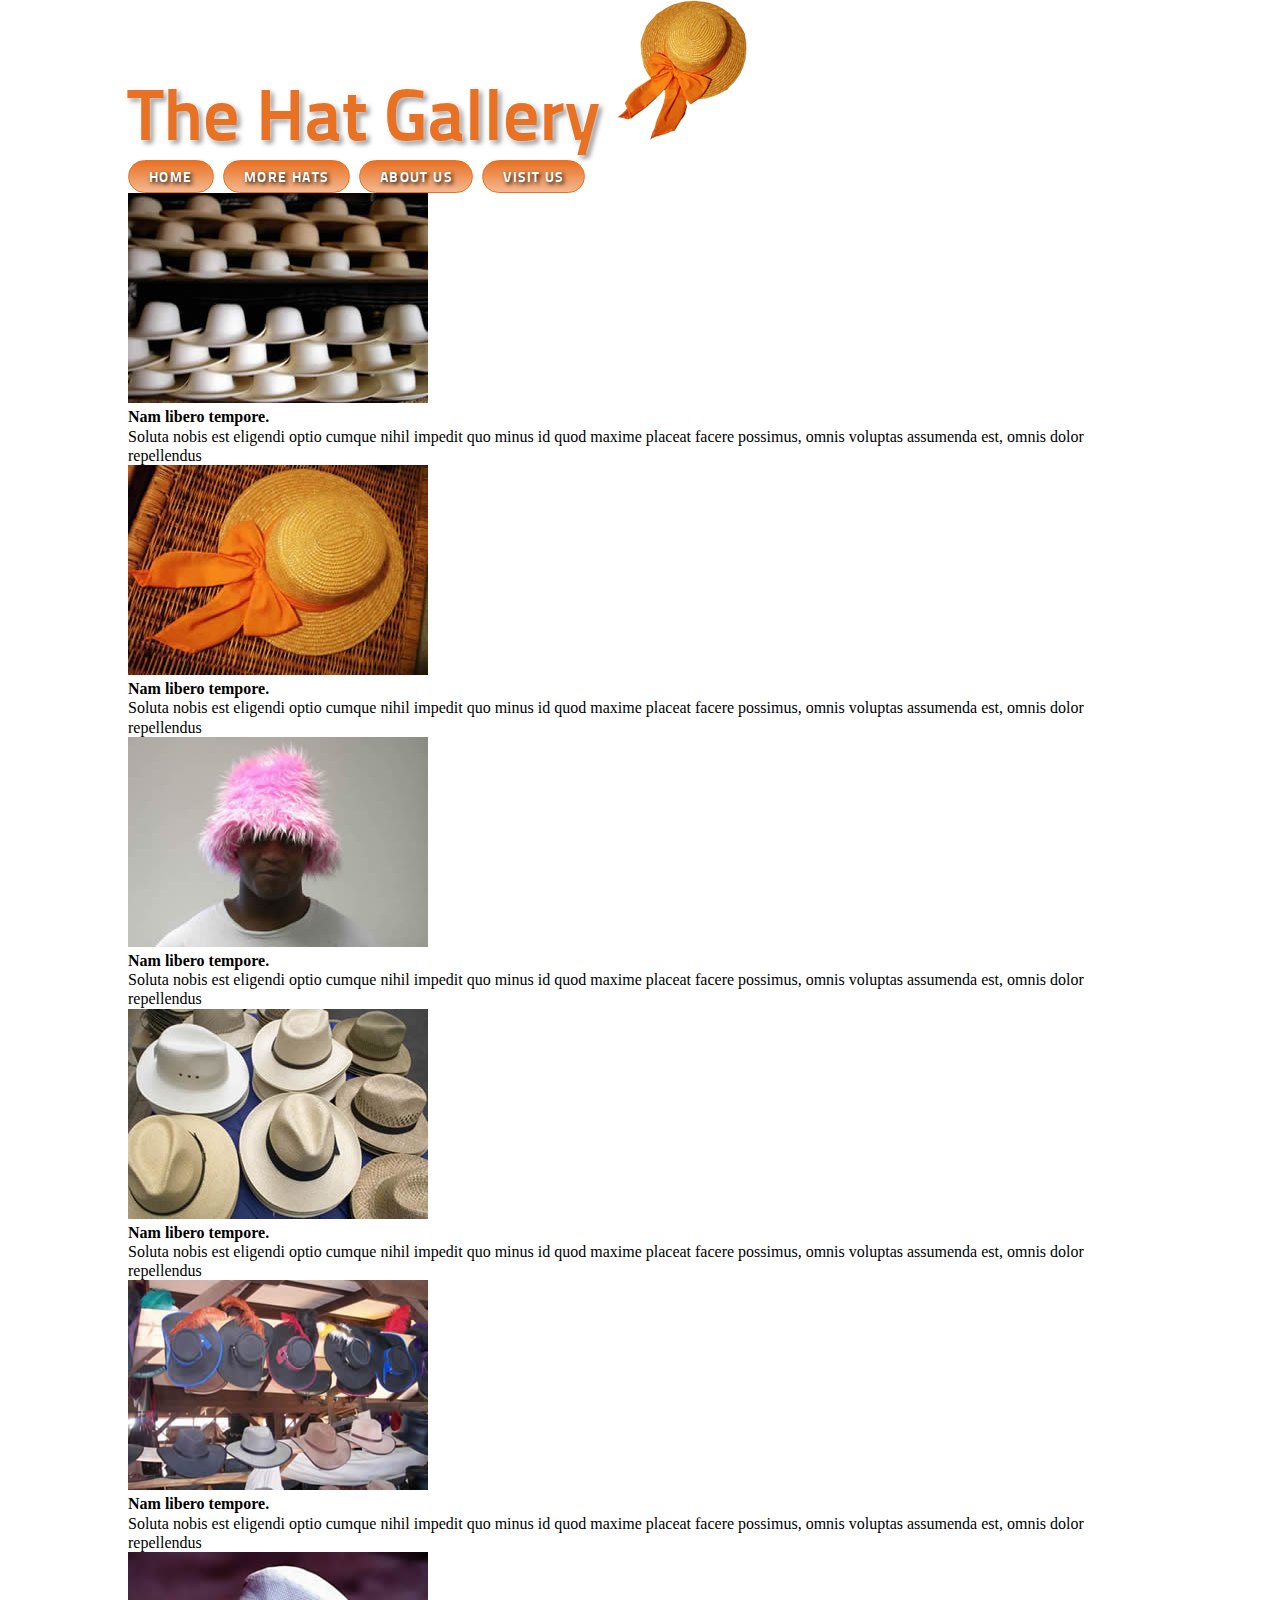
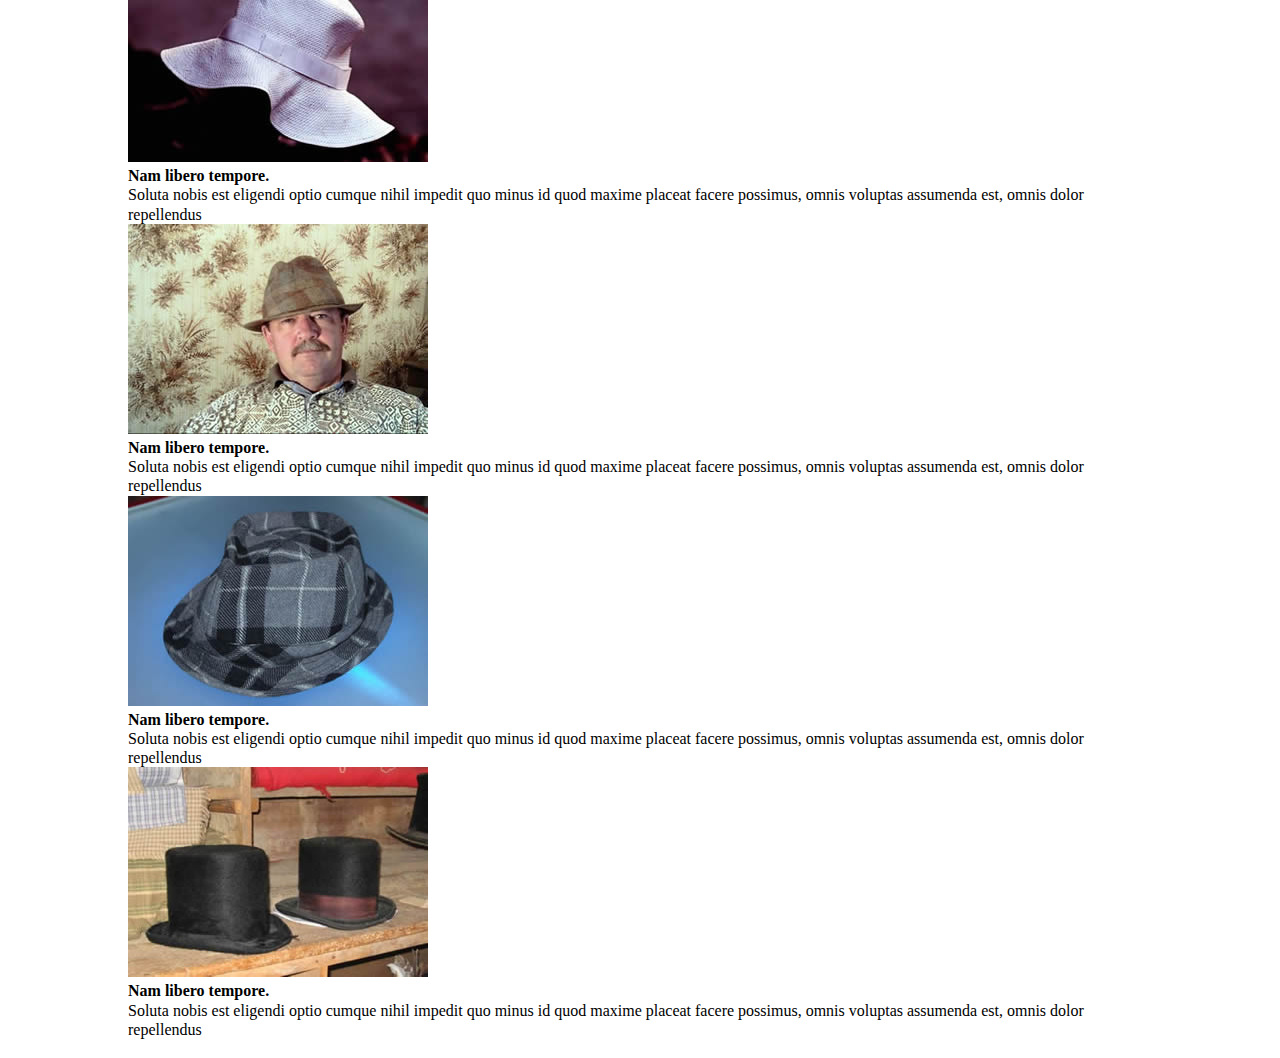
<file: css_mm_4e-master/css_mm_4e-master/14/index.html>
<!doctype html>
<html>
<head>
<meta charset="UTF-8">
<title>The Hat Gallery</title>
<link href="styles.css" rel="stylesheet">
</head>
<body>
<header>
<h1>The Hat Gallery <img src="images/hat.png" width="130" height="140" alt="The Hat Gallery" class="badge"></h1>
<nav>
	<ul>
		<li><a href="#">Home</a></li>
		<li><a href="#">More Hats</a></li>
		<li><a href="#">About Us</a></li>
		<li><a href="#">Visit Us</a></li>
	</ul>
</nav>
</header>
<div class="gallery">
<figure>
<img src="images/file00079963469.jpg" width="300" height="210" alt="Panama Hat">
<figcaption><strong>Nam libero tempore.</strong> Soluta nobis est eligendi optio cumque nihil impedit quo minus id quod maxime placeat facere possimus, omnis voluptas assumenda est, omnis dolor repellendus</figcaption>
</figure>
<figure>
<img src="images/file000308999292.jpg" width="300" height="210" alt="Bonnet">
<figcaption><strong>Nam libero tempore.</strong> Soluta nobis est eligendi optio cumque nihil impedit quo minus id quod maxime placeat facere possimus, omnis voluptas assumenda est, omnis dolor repellendus</figcaption>
</figure>
<figure>
<img src="images/file000330568599.jpg" width="300" height="210" alt="Pink hat">
<figcaption><strong>Nam libero tempore.</strong> Soluta nobis est eligendi optio cumque nihil impedit quo minus id quod maxime placeat facere possimus, omnis voluptas assumenda est, omnis dolor repellendus</figcaption>
</figure>
<figure>
<img src="images/file000550955311.jpg" width="300" height="210" alt="Variety">
<figcaption><strong>Nam libero tempore.</strong> Soluta nobis est eligendi optio cumque nihil impedit quo minus id quod maxime placeat facere possimus, omnis voluptas assumenda est, omnis dolor repellendus</figcaption>
</figure>
<figure>
<img src="images/file0001117960982.jpg" width="300" height="210" alt="Hat">
<figcaption><strong>Nam libero tempore.</strong> Soluta nobis est eligendi optio cumque nihil impedit quo minus id quod maxime placeat facere possimus, omnis voluptas assumenda est, omnis dolor repellendus</figcaption>
</figure>
<figure>
<img src="images/file0001425538258.jpg" width="300" height="210" alt="Another bonnet">
<figcaption><strong>Nam libero tempore.</strong> Soluta nobis est eligendi optio cumque nihil impedit quo minus id quod maxime placeat facere possimus, omnis voluptas assumenda est, omnis dolor repellendus</figcaption>
</figure>
<figure>
<img src="images/file00030009680.jpg" width="300" height="210" alt="Dude with hat">
<figcaption><strong>Nam libero tempore.</strong> Soluta nobis est eligendi optio cumque nihil impedit quo minus id quod maxime placeat facere possimus, omnis voluptas assumenda est, omnis dolor repellendus</figcaption>
</figure>
<figure>
<img src="images/file0001728857809.jpg" width="300" height="210" alt="Cool hat">
<figcaption><strong>Nam libero tempore.</strong> Soluta nobis est eligendi optio cumque nihil impedit quo minus id quod maxime placeat facere possimus, omnis voluptas assumenda est, omnis dolor repellendus</figcaption>
</figure>
<figure>
<img src="images/file0001757413591.jpg" width="300" height="210" alt="Top Hats">
<figcaption><strong>Nam libero tempore.</strong> Soluta nobis est eligendi optio cumque nihil impedit quo minus id quod maxime placeat facere possimus, omnis voluptas assumenda est, omnis dolor repellendus</figcaption>
</figure>
</div>
<footer>
<div class="copyright">
<p>Copyright 2015, The Hat Gallery</p>
</div>
</footer>
</body>
</html>
</file>
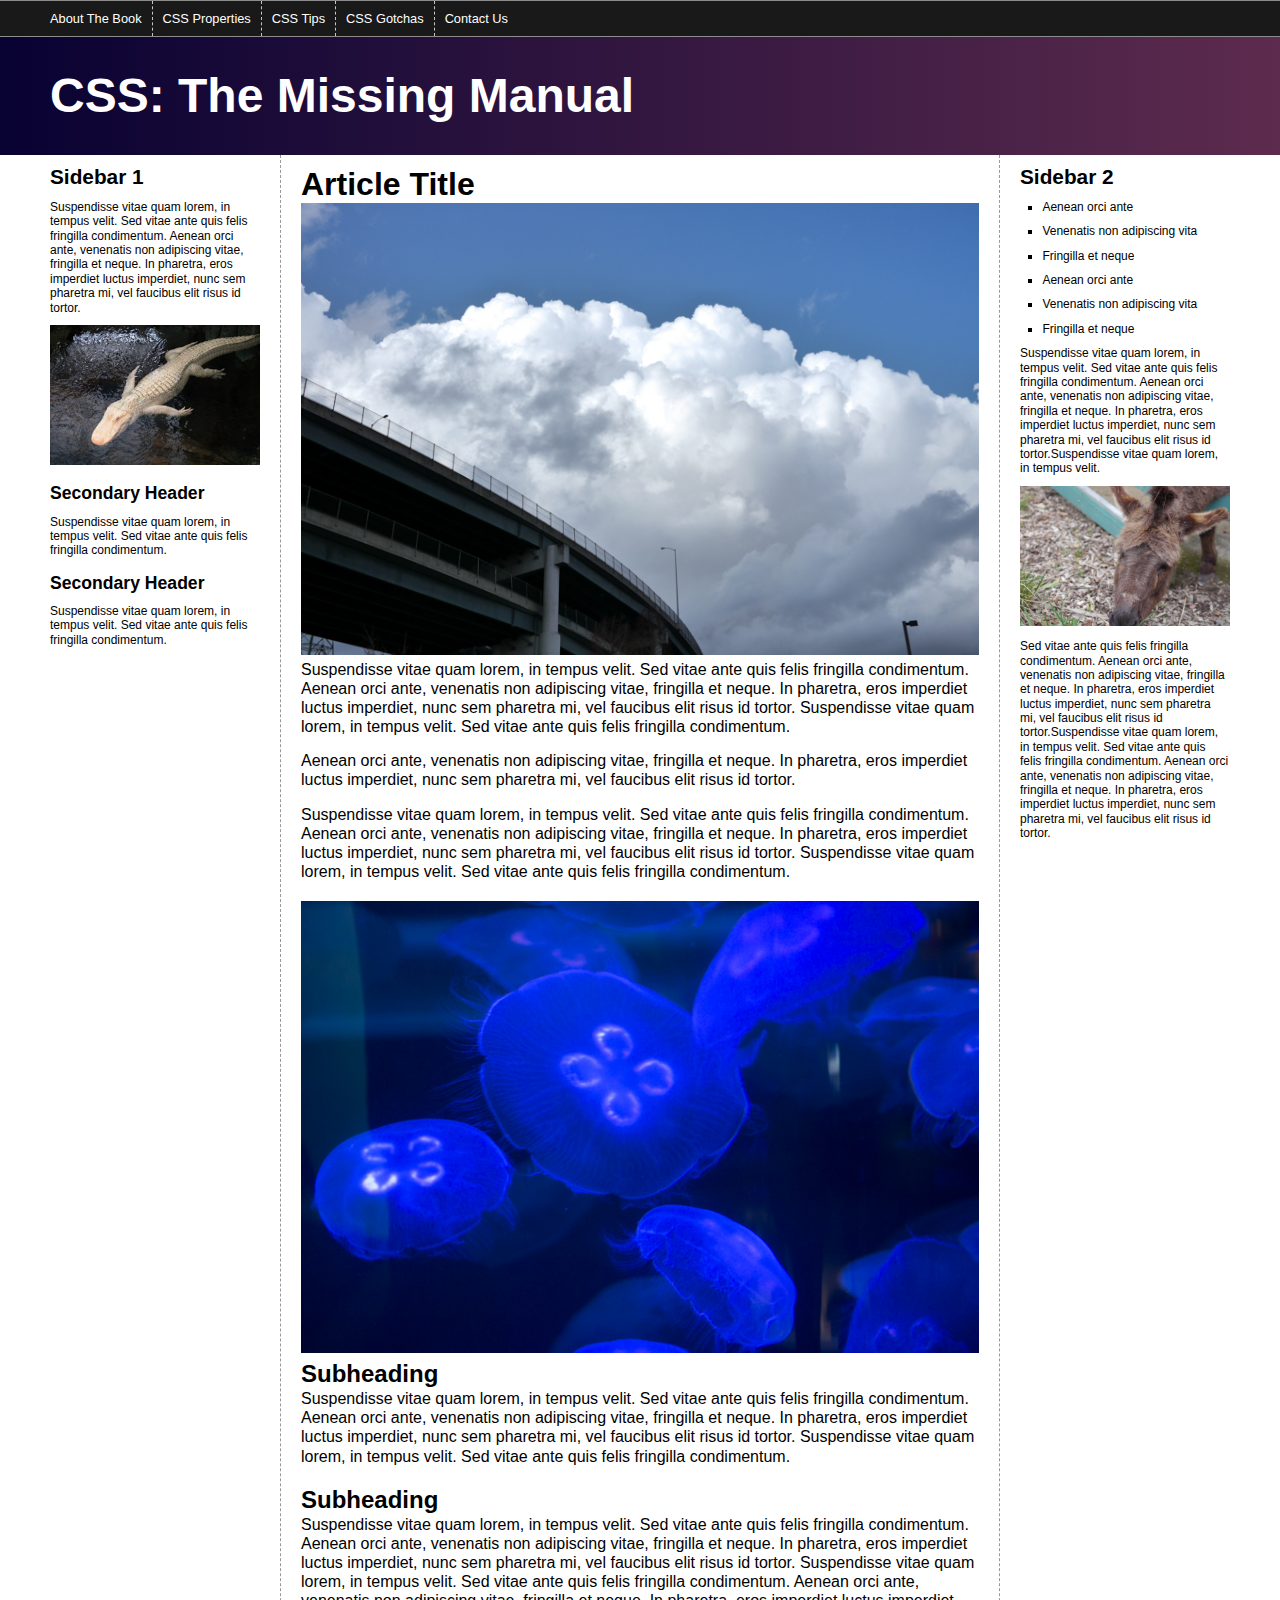
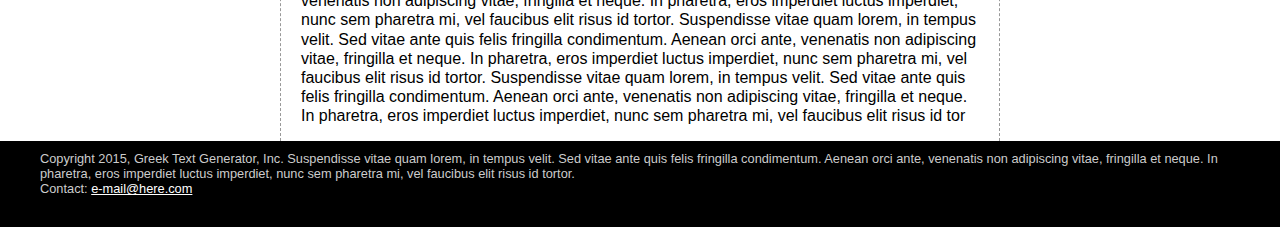
<file: css_mm_4e-master/css_mm_4e-master/15/index.html>
<!doctype html>
<html>
<head>
<meta charset="UTF-8">
<meta name="viewport" content="width=device-width">
<title>CSS: The Missing Manual</title>
<link href="styles.css" rel="stylesheet">
</head>

<body>
<div class="pageWrapper">
<header>
<nav class="clear">
<ul>
<li><a href="#">About The Book</a></li>
<li><a href="#">CSS Properties</a></li>
<li><a href="#">CSS Tips</a></li>
<li><a href="#">CSS Gotchas</a></li>
<li><a href="#">Contact Us</a></li>
</ul>
</nav>
<h1>CSS: The Missing Manual</h1>
</header>
<div class="contentWrapper"> 
<!-- first sidebar goes here -->
<aside class="sidebar1">
  <h2>Sidebar 1</h2>
  <p>Suspendisse vitae quam lorem, in tempus velit. Sed vitae ante quis felis fringilla condimentum. Aenean orci ante, venenatis non adipiscing vitae, fringilla et neque. In pharetra, eros imperdiet luctus imperdiet, nunc sem pharetra mi, vel faucibus elit risus id tortor.  </p>
  <p><img src="imgs/gator.jpg" alt="Gator" width="210" height="140"></p>
  <h3>Secondary Header</h3>
  <p>Suspendisse vitae quam lorem, in tempus velit. Sed vitae ante quis felis fringilla condimentum.  </p>
  <h3>Secondary Header</h3>
  <p>Suspendisse vitae quam lorem, in tempus velit. Sed vitae ante quis felis fringilla condimentum. </p>
</aside>
<!-- main content goes here -->
<article class="main">
  <h2>Article Title</h2>
  <p><img src="imgs/clouds.jpg" alt="Clouds" width="678" height="452">Suspendisse vitae quam lorem, in tempus velit. Sed vitae ante quis felis fringilla condimentum. Aenean orci ante, venenatis non adipiscing vitae, fringilla et neque. In pharetra, eros imperdiet luctus imperdiet, nunc sem pharetra mi, vel faucibus elit risus id tortor. Suspendisse vitae quam lorem, in tempus velit. Sed vitae ante quis felis fringilla condimentum.</p>
  <p>Aenean orci ante, venenatis non adipiscing vitae, fringilla et neque. In pharetra, eros imperdiet luctus imperdiet, nunc sem pharetra mi, vel faucibus elit risus id tortor. </p>
  <p>Suspendisse vitae quam lorem, in tempus velit. Sed vitae ante quis felis fringilla condimentum. Aenean orci ante, venenatis non adipiscing vitae, fringilla et neque. In pharetra, eros imperdiet luctus imperdiet, nunc sem pharetra mi, vel faucibus elit risus id tortor. Suspendisse vitae quam lorem, in tempus velit. Sed vitae ante quis felis fringilla condimentum. </p>
  <h3><img src="imgs/jellyfish.jpg" alt="Jellyfish" width="678" height="452">Subheading</h3>
  <p>Suspendisse vitae quam lorem, in tempus velit. Sed vitae ante quis felis fringilla condimentum. Aenean orci ante, venenatis non adipiscing vitae, fringilla et neque. In pharetra, eros imperdiet luctus imperdiet, nunc sem pharetra mi, vel faucibus elit risus id tortor. Suspendisse vitae quam lorem, in tempus velit. Sed vitae ante quis felis fringilla condimentum. </p>
  <h3>Subheading</h3>
  <p>Suspendisse vitae quam lorem, in tempus velit. Sed vitae ante quis felis fringilla condimentum. Aenean orci ante, venenatis non adipiscing vitae, fringilla et neque. In pharetra, eros imperdiet luctus imperdiet, nunc sem pharetra mi, vel faucibus elit risus id tortor. Suspendisse vitae quam lorem, in tempus velit. Sed vitae ante quis felis fringilla condimentum. Aenean orci ante, venenatis non adipiscing vitae, fringilla et neque. In pharetra, eros imperdiet luctus imperdiet, nunc sem pharetra mi, vel faucibus elit risus id tortor. Suspendisse vitae quam lorem, in tempus velit. Sed vitae ante quis felis fringilla condimentum. Aenean orci ante, venenatis non adipiscing vitae, fringilla et neque. In pharetra, eros imperdiet luctus imperdiet, nunc sem pharetra mi, vel faucibus elit risus id tortor. Suspendisse vitae quam lorem, in tempus velit. Sed vitae ante quis felis fringilla condimentum. Aenean orci ante, venenatis non adipiscing vitae, fringilla et neque. In pharetra, eros imperdiet luctus imperdiet, nunc sem pharetra mi, vel faucibus elit risus id tor</p>
</article>
<!-- second sidebar goes here -->
<aside class="sidebar2">
<h2>Sidebar 2 </h2>
  <ul>
    <li>Aenean orci ante</li>
    <li>Venenatis non adipiscing vita</li>
    <li> Fringilla et neque</li>
    <li>Aenean orci ante</li>
    <li>Venenatis non adipiscing vita</li>
    <li> Fringilla et neque</li>
  </ul>
  <p>Suspendisse vitae quam lorem, in tempus velit. Sed vitae ante quis felis fringilla condimentum. Aenean orci ante, venenatis non adipiscing vitae, fringilla et neque. In pharetra, eros imperdiet luctus imperdiet, nunc sem pharetra mi, vel faucibus elit risus id tortor.Suspendisse vitae quam lorem, in tempus velit. </p>
  <p><img src="imgs/mule.jpg" alt="Mule" width="210" height="140"></p>
  <p>Sed vitae ante quis felis fringilla condimentum. Aenean orci ante, venenatis non adipiscing vitae, fringilla et neque. In pharetra, eros imperdiet luctus imperdiet, nunc sem pharetra mi, vel faucibus elit risus id tortor.Suspendisse vitae quam lorem, in tempus velit. Sed vitae ante quis felis fringilla condimentum. Aenean orci ante, venenatis non adipiscing vitae, fringilla et neque. In pharetra, eros imperdiet luctus imperdiet, nunc sem pharetra mi, vel faucibus elit risus id tortor.</p>
</aside>
</div>
<footer>
<p>Copyright 2015, Greek Text Generator, Inc.
Suspendisse vitae quam lorem, in tempus velit. Sed vitae ante quis felis fringilla condimentum. Aenean orci ante, venenatis non adipiscing vitae, fringilla et neque. In pharetra, eros imperdiet luctus imperdiet, nunc sem pharetra mi, vel faucibus elit risus id tortor.</p>
<p>Contact: <a href="mailto:nobody@nowhere.com">e-mail@here.com</a></p>
</footer>
</div>
</body>
</html>
</file>
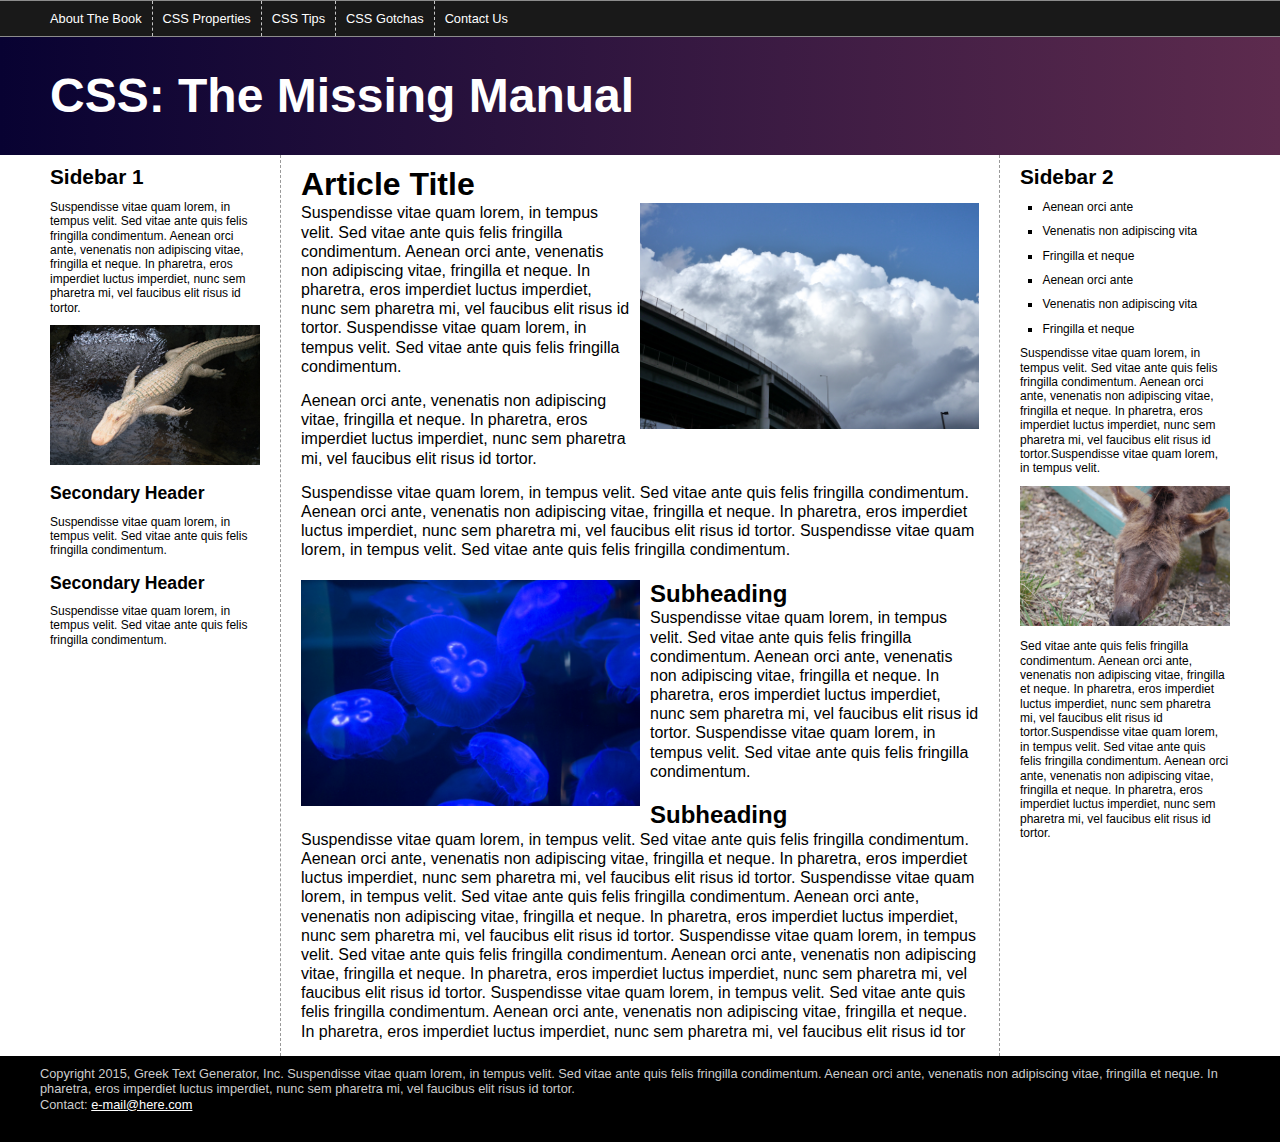
<file: css_mm_4e-master/css_mm_4e-master/15_finished/index.html>
<!doctype html>
<html>
<head>
<meta charset="UTF-8">
<meta name="viewport" content="width=device-width">
<title>CSS: The Missing Manual</title>
<link href="styles.css" rel="stylesheet">
</head>

<body>
<div class="pageWrapper">
<header>
<nav class="clear">
<ul>
<li><a href="#">About The Book</a></li>
<li><a href="#">CSS Properties</a></li>
<li><a href="#">CSS Tips</a></li>
<li><a href="#">CSS Gotchas</a></li>
<li><a href="#">Contact Us</a></li>
</ul>
</nav>
<h1>CSS: The Missing Manual</h1>
</header>
<div class="contentWrapper">
<div class="columnWrapper">
<!-- main content goes here -->
<article class="main">
  <h2>Article Title</h2>
  <p><img src="imgs/clouds.jpg" alt="Clouds" class="half right">Suspendisse vitae quam lorem, in tempus velit. Sed vitae ante quis felis fringilla condimentum. Aenean orci ante, venenatis non adipiscing vitae, fringilla et neque. In pharetra, eros imperdiet luctus imperdiet, nunc sem pharetra mi, vel faucibus elit risus id tortor. Suspendisse vitae quam lorem, in tempus velit. Sed vitae ante quis felis fringilla condimentum.</p>
  <p>Aenean orci ante, venenatis non adipiscing vitae, fringilla et neque. In pharetra, eros imperdiet luctus imperdiet, nunc sem pharetra mi, vel faucibus elit risus id tortor. </p>
  <p>Suspendisse vitae quam lorem, in tempus velit. Sed vitae ante quis felis fringilla condimentum. Aenean orci ante, venenatis non adipiscing vitae, fringilla et neque. In pharetra, eros imperdiet luctus imperdiet, nunc sem pharetra mi, vel faucibus elit risus id tortor. Suspendisse vitae quam lorem, in tempus velit. Sed vitae ante quis felis fringilla condimentum. </p>
  <h3><img src="imgs/jellyfish.jpg" alt="Jellyfish" class="half left">Subheading</h3>
  <p>Suspendisse vitae quam lorem, in tempus velit. Sed vitae ante quis felis fringilla condimentum. Aenean orci ante, venenatis non adipiscing vitae, fringilla et neque. In pharetra, eros imperdiet luctus imperdiet, nunc sem pharetra mi, vel faucibus elit risus id tortor. Suspendisse vitae quam lorem, in tempus velit. Sed vitae ante quis felis fringilla condimentum. </p>
  <h3>Subheading</h3>
  <p>Suspendisse vitae quam lorem, in tempus velit. Sed vitae ante quis felis fringilla condimentum. Aenean orci ante, venenatis non adipiscing vitae, fringilla et neque. In pharetra, eros imperdiet luctus imperdiet, nunc sem pharetra mi, vel faucibus elit risus id tortor. Suspendisse vitae quam lorem, in tempus velit. Sed vitae ante quis felis fringilla condimentum. Aenean orci ante, venenatis non adipiscing vitae, fringilla et neque. In pharetra, eros imperdiet luctus imperdiet, nunc sem pharetra mi, vel faucibus elit risus id tortor. Suspendisse vitae quam lorem, in tempus velit. Sed vitae ante quis felis fringilla condimentum. Aenean orci ante, venenatis non adipiscing vitae, fringilla et neque. In pharetra, eros imperdiet luctus imperdiet, nunc sem pharetra mi, vel faucibus elit risus id tortor. Suspendisse vitae quam lorem, in tempus velit. Sed vitae ante quis felis fringilla condimentum. Aenean orci ante, venenatis non adipiscing vitae, fringilla et neque. In pharetra, eros imperdiet luctus imperdiet, nunc sem pharetra mi, vel faucibus elit risus id tor</p>
</article>
<!-- first sidebar goes here -->
<aside class="sidebar1">
  <h2>Sidebar 1</h2>
  <p>Suspendisse vitae quam lorem, in tempus velit. Sed vitae ante quis felis fringilla condimentum. Aenean orci ante, venenatis non adipiscing vitae, fringilla et neque. In pharetra, eros imperdiet luctus imperdiet, nunc sem pharetra mi, vel faucibus elit risus id tortor.  </p>
  <p><img src="imgs/gator.jpg" alt="Gator"></p>
  <h3>Secondary Header</h3>
  <p>Suspendisse vitae quam lorem, in tempus velit. Sed vitae ante quis felis fringilla condimentum.  </p>
  <h3>Secondary Header</h3>
  <p>Suspendisse vitae quam lorem, in tempus velit. Sed vitae ante quis felis fringilla condimentum. </p>
</aside>
</div>
<!-- second sidebar goes here -->
<aside class="sidebar2">
<h2>Sidebar 2 </h2>
  <ul>
    <li>Aenean orci ante</li>
    <li>Venenatis non adipiscing vita</li>
    <li> Fringilla et neque</li>
    <li>Aenean orci ante</li>
    <li>Venenatis non adipiscing vita</li>
    <li> Fringilla et neque</li>
  </ul>
  <p>Suspendisse vitae quam lorem, in tempus velit. Sed vitae ante quis felis fringilla condimentum. Aenean orci ante, venenatis non adipiscing vitae, fringilla et neque. In pharetra, eros imperdiet luctus imperdiet, nunc sem pharetra mi, vel faucibus elit risus id tortor.Suspendisse vitae quam lorem, in tempus velit. </p>
  <p><img src="imgs/mule.jpg" alt="Mule"></p>
  <p>Sed vitae ante quis felis fringilla condimentum. Aenean orci ante, venenatis non adipiscing vitae, fringilla et neque. In pharetra, eros imperdiet luctus imperdiet, nunc sem pharetra mi, vel faucibus elit risus id tortor.Suspendisse vitae quam lorem, in tempus velit. Sed vitae ante quis felis fringilla condimentum. Aenean orci ante, venenatis non adipiscing vitae, fringilla et neque. In pharetra, eros imperdiet luctus imperdiet, nunc sem pharetra mi, vel faucibus elit risus id tortor.</p>
</aside>
</div>
<footer>
<p>Copyright 2015, Greek Text Generator, Inc.
Suspendisse vitae quam lorem, in tempus velit. Sed vitae ante quis felis fringilla condimentum. Aenean orci ante, venenatis non adipiscing vitae, fringilla et neque. In pharetra, eros imperdiet luctus imperdiet, nunc sem pharetra mi, vel faucibus elit risus id tortor.</p>
<p>Contact: <a href="mailto:nobody@nowhere.com">e-mail@here.com</a></p>
</footer>
</div>
</body>
</html>
</file>
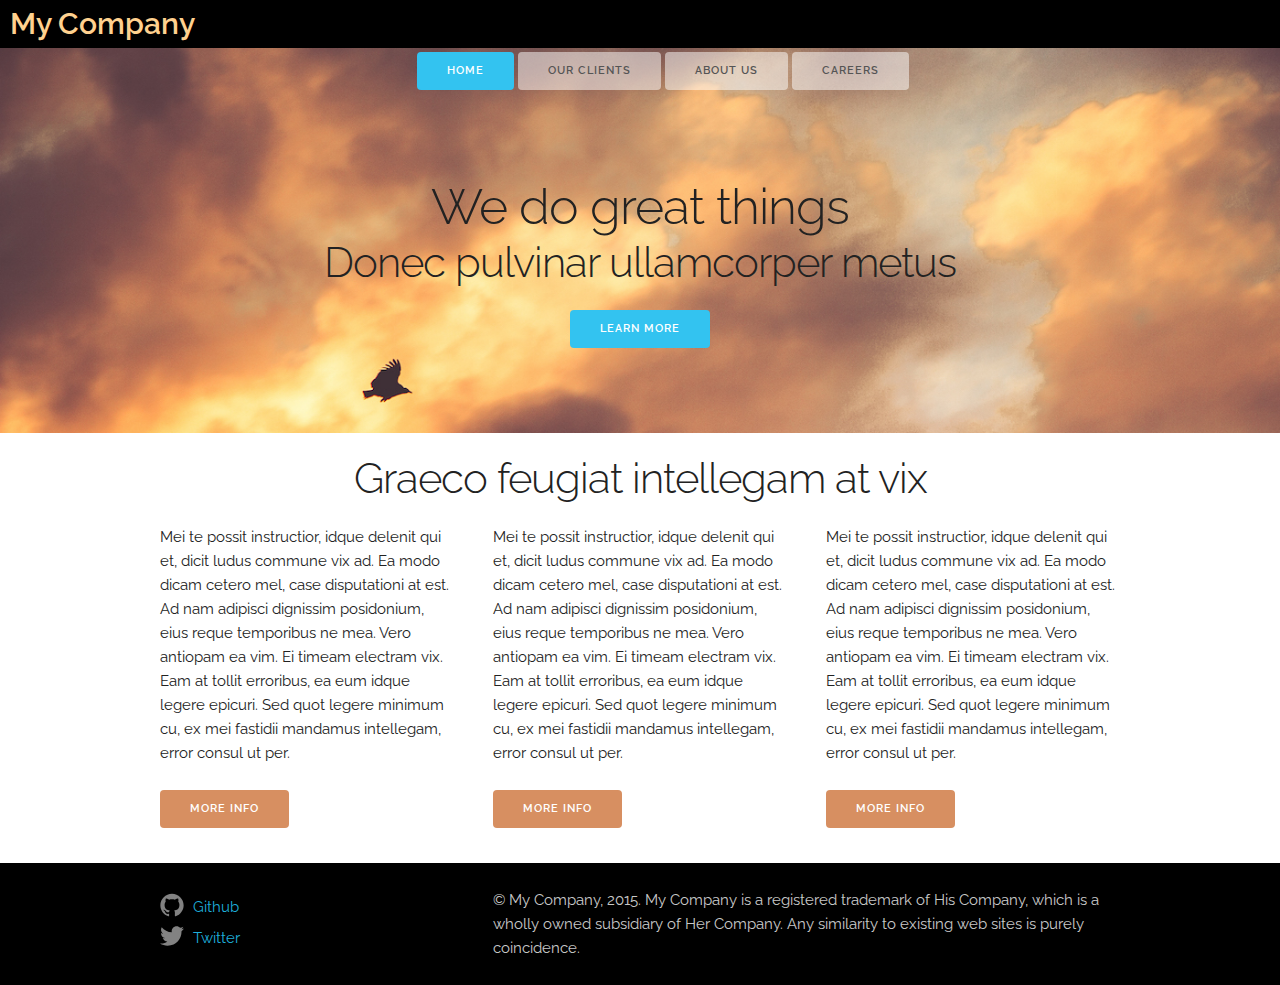
<file: css_mm_4e-master/css_mm_4e-master/16_fancier_design/index.html>
<!DOCTYPE html>
<html lang="en">
<head>
  <meta charset="utf-8">
  <title>CSS: The Missing Manual</title>
  <meta name="viewport" content="width=device-width, initial-scale=1">
  <link href="https://fonts.googleapis.com/css?family=Raleway:400,300,600" rel="stylesheet" type="text/css">
  <link rel="stylesheet" href="css/normalize.css">
  <link rel="stylesheet" href="css/skeleton.css">
  <link rel="stylesheet" href="css/custom.css">
</head>
<body>
<!-- top section -->
<div class="section header">
  <div class="container">
  <div class="row">
    <div class="three columns">
      <p class="logo">My Company</p>
    </div>
    <div class="nav nine columns">
      <a class="button button-primary" href="#">Home</a>
      <a class="button" href="#">Our Clients</a>
      <a class="button" href="#">About Us</a>
      <a class="button" href="#">Careers</a>
    </div>
  </div>
  <div class="row action">
    <h1>We do great things</h1>
    <h2>Donec pulvinar ullamcorper metus</h2>
    <a href="#" class="button button-primary">Learn More</a>
  </div>
</div>
</div>

<!-- info section -->
<div class="section info">
  <div class="container">
    <div class="row">
      <h2>Graeco feugiat intellegam at vix</h2>
    </div>
    <div class="row">
      <div class="four columns">
        <p>Mei te possit instructior, idque delenit qui et, dicit ludus commune vix ad. Ea modo dicam cetero mel, case disputationi at est. Ad nam adipisci dignissim posidonium, eius reque temporibus ne mea. Vero antiopam ea vim. Ei timeam electram vix. Eam at tollit erroribus, ea eum idque legere epicuri. Sed quot legere minimum cu, ex mei fastidii mandamus intellegam, error consul ut per.</p>
        <p><a href="#" class="button">More info</a></p>
      </div>
      <div class="four columns">
        <p>Mei te possit instructior, idque delenit qui et, dicit ludus commune vix ad. Ea modo dicam cetero mel, case disputationi at est. Ad nam adipisci dignissim posidonium, eius reque temporibus ne mea. Vero antiopam ea vim. Ei timeam electram vix. Eam at tollit erroribus, ea eum idque legere epicuri. Sed quot legere minimum cu, ex mei fastidii mandamus intellegam, error consul ut per.</p>
        <p><a href="#" class="button">More info</a></p>
      </div>
      <div class="four columns">
        <p>Mei te possit instructior, idque delenit qui et, dicit ludus commune vix ad. Ea modo dicam cetero mel, case disputationi at est. Ad nam adipisci dignissim posidonium, eius reque temporibus ne mea. Vero antiopam ea vim. Ei timeam electram vix. Eam at tollit erroribus, ea eum idque legere epicuri. Sed quot legere minimum cu, ex mei fastidii mandamus intellegam, error consul ut per.</p>
        <p><a href="#" class="button">More info</a></p>
      </div>
    </div>
  </div>
</div>
<!-- footer -->
<div class="section footer">
  <div class="container">
    <div class="row">
      <div class="four columns">
        <ul class="social-media-list">
          <li>
            <a href="https://github.com/#">
              <span class="icon">
                <svg viewBox="0 0 16 16">
                  <path fill="#828282" d="M7.999,0.431c-4.285,0-7.76,3.474-7.76,7.761 c0,3.428,2.223,6.337,5.307,7.363c0.388,0.071,0.53-0.168,0.53-0.374c0-0.184-0.007-0.672-0.01-1.32 c-2.159,0.469-2.614-1.04-2.614-1.04c-0.353-0.896-0.862-1.135-0.862-1.135c-0.705-0.481,0.053-0.472,0.053-0.472 c0.779,0.055,1.189,0.8,1.189,0.8c0.692,1.186,1.816,0.843,2.258,0.645c0.071-0.502,0.271-0.843,0.493-1.037 C4.86,11.425,3.049,10.76,3.049,7.786c0-0.847,0.302-1.54,0.799-2.082C3.768,5.507,3.501,4.718,3.924,3.65 c0,0,0.652-0.209,2.134,0.796C6.677,4.273,7.34,4.187,8,4.184c0.659,0.003,1.323,0.089,1.943,0.261 c1.482-1.004,2.132-0.796,2.132-0.796c0.423,1.068,0.157,1.857,0.077,2.054c0.497,0.542,0.798,1.235,0.798,2.082 c0,2.981-1.814,3.637-3.543,3.829c0.279,0.24,0.527,0.713,0.527,1.437c0,1.037-0.01,1.874-0.01,2.129 c0,0.208,0.14,0.449,0.534,0.373c3.081-1.028,5.302-3.935,5.302-7.362C15.76,3.906,12.285,0.431,7.999,0.431z"></path>
                </svg>
              </span>
              <span class="username">Github</span>
            </a>
            </li>
            <li>
            <a href="https://twitter.com/#">
              <span class="icon">
                <svg viewBox="0 0 16 16">
                  <path fill="#828282" d="M15.969,3.058c-0.586,0.26-1.217,0.436-1.878,0.515c0.675-0.405,1.194-1.045,1.438-1.809
                  c-0.632,0.375-1.332,0.647-2.076,0.793c-0.596-0.636-1.446-1.033-2.387-1.033c-1.806,0-3.27,1.464-3.27,3.27 c0,0.256,0.029,0.506,0.085,0.745C5.163,5.404,2.753,4.102,1.14,2.124C0.859,2.607,0.698,3.168,0.698,3.767 c0,1.134,0.577,2.135,1.455,2.722C1.616,6.472,1.112,6.325,0.671,6.08c0,0.014,0,0.027,0,0.041c0,1.584,1.127,2.906,2.623,3.206 C3.02,9.402,2.731,9.442,2.433,9.442c-0.211,0-0.416-0.021-0.615-0.059c0.416,1.299,1.624,2.245,3.055,2.271 c-1.119,0.877-2.529,1.4-4.061,1.4c-0.264,0-0.524-0.015-0.78-0.046c1.447,0.928,3.166,1.469,5.013,1.469 c6.015,0,9.304-4.983,9.304-9.304c0-0.142-0.003-0.283-0.009-0.423C14.976,4.29,15.531,3.714,15.969,3.058z"></path>
                </svg>
              </span>
              <span class="username">Twitter</span>
            </a>
            </li>
      </div>
      <div class="eight columns">
        <p>© My Company, 2015. My Company is a registered trademark of His Company, which is a wholly owned subsidiary of Her Company. Any similarity to existing web sites is purely coincidence.</p>
      </div>
    </div>
  </div>
</div>
</body>
</html>
</file>
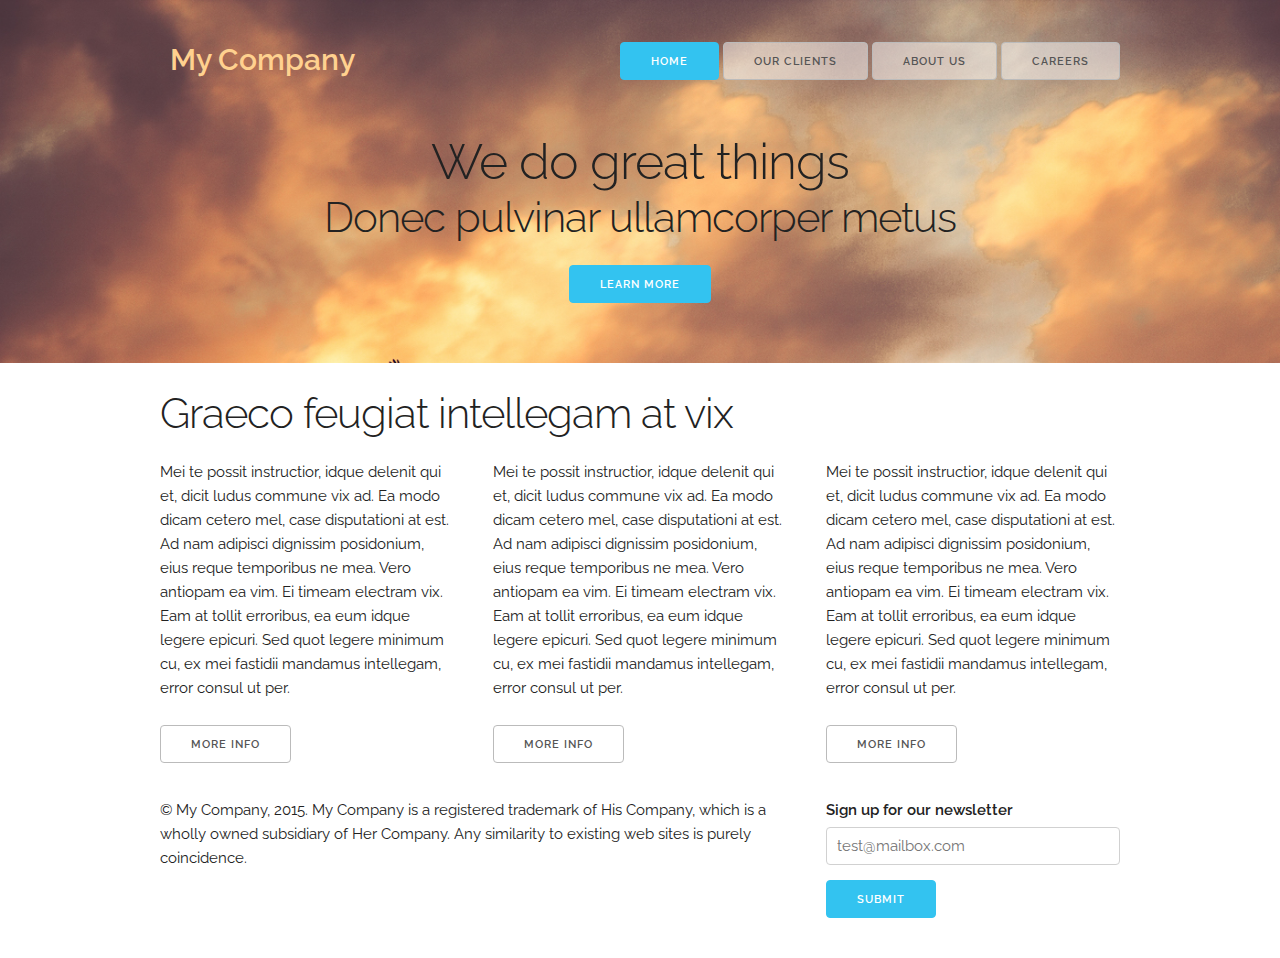
<file: css_mm_4e-master/css_mm_4e-master/16_finished/index.html>
<!DOCTYPE html>
<html lang="en">
<head>
  <meta charset="utf-8">
  <title>CSS: The Missing Manual</title>
  <meta name="viewport" content="width=device-width, initial-scale=1">
  <link href="https://fonts.googleapis.com/css?family=Raleway:400,300,600" rel="stylesheet" type="text/css">
  <link rel="stylesheet" href="css/normalize.css">
  <link rel="stylesheet" href="css/skeleton.css">
  <link rel="stylesheet" href="css/custom.css">
</head>
<body>
<!-- top section -->
<div class="section header">
  <div class="container">
    <div class="row">
      <div class="four columns">
        <p class="logo">My Company</p>
      </div>
      <div class="eight columns nav">
        <a class="button button-primary" href="#">Home</a>
        <a class="button" href="#">Our Clients</a>
        <a class="button" href="#">About Us</a>
        <a class="button" href="#">Careers</a>
      </div>
    </div>
    <div class="row action">
      <h1>We do great things</h1>
      <h2>Donec pulvinar ullamcorper metus</h2>
      <a href="#" class="button button-primary">Learn More</a>
    </div>
  </div>
</div>
<!-- info section -->
<div class="container">
  <div class="row">
    <h2>Graeco feugiat intellegam at vix</h2>
  </div>
  <div class="row">
    <div class="four columns">
      <p>Mei te possit instructior, idque delenit qui et, dicit ludus commune vix ad. Ea modo dicam cetero mel, case disputationi at est. Ad nam adipisci dignissim posidonium, eius reque temporibus ne mea. Vero antiopam ea vim. Ei timeam electram vix. Eam at tollit erroribus, ea eum idque legere epicuri. Sed quot legere minimum cu, ex mei fastidii mandamus intellegam, error consul ut per.</p>
      <p><a href="#" class="button">More info</a></p>
    </div>
    <div class="four columns">
      <p>Mei te possit instructior, idque delenit qui et, dicit ludus commune vix ad. Ea modo dicam cetero mel, case disputationi at est. Ad nam adipisci dignissim posidonium, eius reque temporibus ne mea. Vero antiopam ea vim. Ei timeam electram vix. Eam at tollit erroribus, ea eum idque legere epicuri. Sed quot legere minimum cu, ex mei fastidii mandamus intellegam, error consul ut per.</p>
      <p><a href="#" class="button">More info</a></p>
    </div>
    <div class="four columns">
      <p>Mei te possit instructior, idque delenit qui et, dicit ludus commune vix ad. Ea modo dicam cetero mel, case disputationi at est. Ad nam adipisci dignissim posidonium, eius reque temporibus ne mea. Vero antiopam ea vim. Ei timeam electram vix. Eam at tollit erroribus, ea eum idque legere epicuri. Sed quot legere minimum cu, ex mei fastidii mandamus intellegam, error consul ut per.</p>
      <p><a href="#" class="button">More info</a></p>
    </div>
  </div>
</div>
<!-- footer -->
<div class="container">
  <div class="row">
    <div class="eight columns">
      <p>© My Company, 2015. My Company is a registered trademark of His Company, which is a wholly owned subsidiary of Her Company. Any similarity to existing web sites is purely coincidence.</p>
    </div>
    <div class="four columns">
      <form>
        <label for="exampleEmailInput">Sign up for our newsletter</label>
        <input class="u-full-width" type="email" placeholder="test@mailbox.com" id="exampleEmailInput">
        <input class="button-primary" type="submit" value="Submit">
      </form>
    </div>
  </div>
</div>
</body>
</html>
</file>
<file: css_mm_4e-master/css_mm_4e-master/02/styles.css>
html {
    padding-top: 25px;
    background-image: url(images/bg_page.png);
}

body{
    width: 80%;
    padding: 20px;
    margin: 0 auto;
    border-radius: 10px;
    box-shadow: 10px 10px 10px rgba(0,0,0,.5);
    background-color: #E1EDEB;
}

h1{
    color: #6A94CC;
    font-size: 3em;
    margin: 0;  
    font-family: 'Varela Round', 'Arial Black', serif;
    font-weight: normal;
}

p, address{
    font-family: "Palatino Linotype", Baskerville, serif;
    font-size: 1.25em;
    color: #616161;
    line-height: 150%;
    margin-top: 10px;
    margin-left: 60px;
}

h2 {
    color: #B1967C;
    font-family: 'Varela Round', 'Arial Black', serif;
    font-weight: normal;
    font-size: 2.2em;
    border-bottom: 2px white solid;
    background: url(images/head-icon.png) no-repeat 10px 10px;
    padding: 0 0 2px 60px;
    margin: 0; 
}

.intro {
    color: #666666;
    font-family: 'Varela Round', Helvetica, sans-serif;
    font-size: 1.2em;
    margin-left: 0;
    margin-bottom: 25px;
  }
</file>
<file: css_mm_4e-master/css_mm_4e-master/02_finished/styles.css>
html {
  padding-top: 25px;
  background-image: url(images/bg_page.png);
}
body {
  width: 80%;
  padding: 20px;
  margin: 0 auto;
  border-radius: 10px;
  box-shadow: 10px 10px 10px rgba(0,0,0,.5);
  background-color: #E1EDEB;
}
h1 {
  font-family: 'Varela Round', 'Arial Black', serif;
  font-weight: normal;
  color: #6A94CC;
  font-size: 3em;
  margin: 0;
}
p, address {
  font-family: "Palatino Linotype", Baskerville, serif;
  font-size: 1.25em;
  color: #616161;
  line-height: 150%;
  margin-top: 20px;
  margin-left: 60px;
}
h2 {
  color: #B1967C;
  font-family: 'Varela Round', 'Arial Black', serif;
  font-weight: normal;
  font-size: 2.2em;
  border-bottom: 2px white solid;
  background: url(images/head-icon.png) no-repeat 10px 10px;
  padding: 0 0 2px 60px;
  margin: 0; 
}
.intro {
  color: #666666;
  font-family: 'Varela Round', Helvetica, sans-serif;
  font-size: 1.2em;
  margin-left: 0;
  margin-bottom: 25px;
}
</file>
<file: css_mm_4e-master/css_mm_4e-master/16_fancier_design/css/skeleton.css>
/*
* Skeleton V2.0.4
* Copyright 2014, Dave Gamache
* www.getskeleton.com
* Free to use under the MIT license.
* http://www.opensource.org/licenses/mit-license.php
* 12/29/2014
*/


/* Table of contents
––––––––––––––––––––––––––––––––––––––––––––––––––
- Grid
- Base Styles
- Typography
- Links
- Buttons
- Forms
- Lists
- Code
- Tables
- Spacing
- Utilities
- Clearing
- Media Queries
*/


/* Grid
–––––––––––––––––––––––––––––––––––––––––––––––––– */
.container {
  position: relative;
  width: 100%;
  max-width: 960px;
  margin: 0 auto;
  padding: 0 20px;
  box-sizing: border-box; }
.column,
.columns {
  width: 100%;
  float: left;
  box-sizing: border-box; }

/* For devices larger than 400px */
@media (min-width: 400px) {
  .container {
    width: 85%;
    padding: 0; }
}

/* For devices larger than 550px */
@media (min-width: 550px) {
  .container {
    width: 80%; }
  .column,
  .columns {
    margin-left: 4%; }
  .column:first-child,
  .columns:first-child {
    margin-left: 0; }

  .one.column,
  .one.columns                    { width: 4.66666666667%; }
  .two.columns                    { width: 13.3333333333%; }
  .three.columns                  { width: 22%;            }
  .four.columns                   { width: 30.6666666667%; }
  .five.columns                   { width: 39.3333333333%; }
  .six.columns                    { width: 48%;            }
  .seven.columns                  { width: 56.6666666667%; }
  .eight.columns                  { width: 65.3333333333%; }
  .nine.columns                   { width: 74.0%;          }
  .ten.columns                    { width: 82.6666666667%; }
  .eleven.columns                 { width: 91.3333333333%; }
  .twelve.columns                 { width: 100%; margin-left: 0; }

  .one-third.column               { width: 30.6666666667%; }
  .two-thirds.column              { width: 65.3333333333%; }

  .one-half.column                { width: 48%; }

  /* Offsets */
  .offset-by-one.column,
  .offset-by-one.columns          { margin-left: 8.66666666667%; }
  .offset-by-two.column,
  .offset-by-two.columns          { margin-left: 17.3333333333%; }
  .offset-by-three.column,
  .offset-by-three.columns        { margin-left: 26%;            }
  .offset-by-four.column,
  .offset-by-four.columns         { margin-left: 34.6666666667%; }
  .offset-by-five.column,
  .offset-by-five.columns         { margin-left: 43.3333333333%; }
  .offset-by-six.column,
  .offset-by-six.columns          { margin-left: 52%;            }
  .offset-by-seven.column,
  .offset-by-seven.columns        { margin-left: 60.6666666667%; }
  .offset-by-eight.column,
  .offset-by-eight.columns        { margin-left: 69.3333333333%; }
  .offset-by-nine.column,
  .offset-by-nine.columns         { margin-left: 78.0%;          }
  .offset-by-ten.column,
  .offset-by-ten.columns          { margin-left: 86.6666666667%; }
  .offset-by-eleven.column,
  .offset-by-eleven.columns       { margin-left: 95.3333333333%; }

  .offset-by-one-third.column,
  .offset-by-one-third.columns    { margin-left: 34.6666666667%; }
  .offset-by-two-thirds.column,
  .offset-by-two-thirds.columns   { margin-left: 69.3333333333%; }

  .offset-by-one-half.column,
  .offset-by-one-half.columns     { margin-left: 52%; }

}


/* Base Styles
–––––––––––––––––––––––––––––––––––––––––––––––––– */
/* NOTE
html is set to 62.5% so that all the REM measurements throughout Skeleton
are based on 10px sizing. So basically 1.5rem = 15px :) */
html {
  font-size: 62.5%; }
body {
  font-size: 1.5em; /* currently ems cause chrome bug misinterpreting rems on body element */
  line-height: 1.6;
  font-weight: 400;
  font-family: "Raleway", "HelveticaNeue", "Helvetica Neue", Helvetica, Arial, sans-serif;
  color: #222; }


/* Typography
–––––––––––––––––––––––––––––––––––––––––––––––––– */
h1, h2, h3, h4, h5, h6 {
  margin-top: 0;
  margin-bottom: 2rem;
  font-weight: 300; }
h1 { font-size: 4.0rem; line-height: 1.2;  letter-spacing: -.1rem;}
h2 { font-size: 3.6rem; line-height: 1.25; letter-spacing: -.1rem; }
h3 { font-size: 3.0rem; line-height: 1.3;  letter-spacing: -.1rem; }
h4 { font-size: 2.4rem; line-height: 1.35; letter-spacing: -.08rem; }
h5 { font-size: 1.8rem; line-height: 1.5;  letter-spacing: -.05rem; }
h6 { font-size: 1.5rem; line-height: 1.6;  letter-spacing: 0; }

/* Larger than phablet */
@media (min-width: 550px) {
  h1 { font-size: 5.0rem; }
  h2 { font-size: 4.2rem; }
  h3 { font-size: 3.6rem; }
  h4 { font-size: 3.0rem; }
  h5 { font-size: 2.4rem; }
  h6 { font-size: 1.5rem; }
}

p {
  margin-top: 0; }


/* Links
–––––––––––––––––––––––––––––––––––––––––––––––––– */
a {
  color: #1EAEDB; }
a:hover {
  color: #0FA0CE; }


/* Buttons
–––––––––––––––––––––––––––––––––––––––––––––––––– */
.button,
button,
input[type="submit"],
input[type="reset"],
input[type="button"] {
  display: inline-block;
  height: 38px;
  padding: 0 30px;
  color: #555;
  text-align: center;
  font-size: 11px;
  font-weight: 600;
  line-height: 38px;
  letter-spacing: .1rem;
  text-transform: uppercase;
  text-decoration: none;
  white-space: nowrap;
  background-color: transparent;
  border-radius: 4px;
  border: 1px solid #bbb;
  cursor: pointer;
  box-sizing: border-box; }
.button:hover,
button:hover,
input[type="submit"]:hover,
input[type="reset"]:hover,
input[type="button"]:hover,
.button:focus,
button:focus,
input[type="submit"]:focus,
input[type="reset"]:focus,
input[type="button"]:focus {
  color: #333;
  border-color: #888;
  outline: 0; }
.button.button-primary,
button.button-primary,
input[type="submit"].button-primary,
input[type="reset"].button-primary,
input[type="button"].button-primary {
  color: #FFF;
  background-color: #33C3F0;
  border-color: #33C3F0; }
.button.button-primary:hover,
button.button-primary:hover,
input[type="submit"].button-primary:hover,
input[type="reset"].button-primary:hover,
input[type="button"].button-primary:hover,
.button.button-primary:focus,
button.button-primary:focus,
input[type="submit"].button-primary:focus,
input[type="reset"].button-primary:focus,
input[type="button"].button-primary:focus {
  color: #FFF;
  background-color: #1EAEDB;
  border-color: #1EAEDB; }


/* Forms
–––––––––––––––––––––––––––––––––––––––––––––––––– */
input[type="email"],
input[type="number"],
input[type="search"],
input[type="text"],
input[type="tel"],
input[type="url"],
input[type="password"],
textarea,
select {
  height: 38px;
  padding: 6px 10px; /* The 6px vertically centers text on FF, ignored by Webkit */
  background-color: #fff;
  border: 1px solid #D1D1D1;
  border-radius: 4px;
  box-shadow: none;
  box-sizing: border-box; }
/* Removes awkward default styles on some inputs for iOS */
input[type="email"],
input[type="number"],
input[type="search"],
input[type="text"],
input[type="tel"],
input[type="url"],
input[type="password"],
textarea {
  -webkit-appearance: none;
     -moz-appearance: none;
          appearance: none; }
textarea {
  min-height: 65px;
  padding-top: 6px;
  padding-bottom: 6px; }
input[type="email"]:focus,
input[type="number"]:focus,
input[type="search"]:focus,
input[type="text"]:focus,
input[type="tel"]:focus,
input[type="url"]:focus,
input[type="password"]:focus,
textarea:focus,
select:focus {
  border: 1px solid #33C3F0;
  outline: 0; }
label,
legend {
  display: block;
  margin-bottom: .5rem;
  font-weight: 600; }
fieldset {
  padding: 0;
  border-width: 0; }
input[type="checkbox"],
input[type="radio"] {
  display: inline; }
label > .label-body {
  display: inline-block;
  margin-left: .5rem;
  font-weight: normal; }


/* Lists
–––––––––––––––––––––––––––––––––––––––––––––––––– */
ul {
  list-style: circle inside; }
ol {
  list-style: decimal inside; }
ol, ul {
  padding-left: 0;
  margin-top: 0; }
ul ul,
ul ol,
ol ol,
ol ul {
  margin: 1.5rem 0 1.5rem 3rem;
  font-size: 90%; }
li {
  margin-bottom: 1rem; }


/* Code
–––––––––––––––––––––––––––––––––––––––––––––––––– */
code {
  padding: .2rem .5rem;
  margin: 0 .2rem;
  font-size: 90%;
  white-space: nowrap;
  background: #F1F1F1;
  border: 1px solid #E1E1E1;
  border-radius: 4px; }
pre > code {
  display: block;
  padding: 1rem 1.5rem;
  white-space: pre; }


/* Tables
–––––––––––––––––––––––––––––––––––––––––––––––––– */
th,
td {
  padding: 12px 15px;
  text-align: left;
  border-bottom: 1px solid #E1E1E1; }
th:first-child,
td:first-child {
  padding-left: 0; }
th:last-child,
td:last-child {
  padding-right: 0; }


/* Spacing
–––––––––––––––––––––––––––––––––––––––––––––––––– */
button,
.button {
  margin-bottom: 1rem; }
input,
textarea,
select,
fieldset {
  margin-bottom: 1.5rem; }
pre,
blockquote,
dl,
figure,
table,
p,
ul,
ol,
form {
  margin-bottom: 2.5rem; }


/* Utilities
–––––––––––––––––––––––––––––––––––––––––––––––––– */
.u-full-width {
  width: 100%;
  box-sizing: border-box; }
.u-max-full-width {
  max-width: 100%;
  box-sizing: border-box; }
.u-pull-right {
  float: right; }
.u-pull-left {
  float: left; }


/* Misc
–––––––––––––––––––––––––––––––––––––––––––––––––– */
hr {
  margin-top: 3rem;
  margin-bottom: 3.5rem;
  border-width: 0;
  border-top: 1px solid #E1E1E1; }


/* Clearing
–––––––––––––––––––––––––––––––––––––––––––––––––– */

/* Self Clearing Goodness */
.container:after,
.row:after,
.u-cf {
  content: "";
  display: table;
  clear: both; }


/* Media Queries
–––––––––––––––––––––––––––––––––––––––––––––––––– */
/*
Note: The best way to structure the use of media queries is to create the queries
near the relevant code. For example, if you wanted to change the styles for buttons
on small devices, paste the mobile query code up in the buttons section and style it
there.
*/


/* Larger than mobile */
@media (min-width: 400px) {}

/* Larger than phablet (also point when grid becomes active) */
@media (min-width: 550px) {}

/* Larger than tablet */
@media (min-width: 750px) {}

/* Larger than desktop */
@media (min-width: 1000px) {}

/* Larger than Desktop HD */
@media (min-width: 1200px) {}
</file>
<file: css_mm_4e-master/css_mm_4e-master/16_fancier_design/css/custom.css>
/* Mobile first queries */

body {
  background-color: black;
}

.button {
  background-color: rgba(255,255,255,.5);
}

.button:hover {
  background-color: rgba(255,255,255,.3);
}

.header {
  background-image: url(../imgs/header.jpg);
  background-size: cover;
  padding-top: 30px;
}

.header .button {
  border: none;
}
.nav .button {
  width: 48%;
  margin: 2px 0;
  padding-left: 0;
  padding-right: 0;
}

.logo {
  font-weight: 600;
  color: rgb(255, 209, 143);
  background-color: black;
  position: fixed;
  top: 0;
  left: 0;
  right: 0;
  padding-left: 10px;
  z-index: 100;
}

.nav {
  text-align: right;
  margin-bottom: 10px;
}

.action {
  text-align: center;
}

.action h1 {
  margin-bottom: 0;
}

.info {
  background-color: white;
}
.info h2 {
  text-align: center;
}

.info .button {
  background-color: rgb(215, 143, 97);
  border: none;
  color: white;
}

.info .button:hover {
  background-color: rgb(255, 207, 130);
  border: none;
}

.footer {
  color: rgba(255,255,255,.8);
  padding-top: 25px;
}

.social-media-list li {
  list-style: none;
  margin: 0;
}
.social-media-list a {
  text-decoration: none;
}
.icon > svg {
  margin-right: 5px;
  width: 24px;
  height: 24px;
  display: inline-block;
  position: relative;
  top: 5px;
}

/* Larger than mobile */
@media (min-width: 400px) {
  
}

/* Larger than phablet */
@media (min-width: 550px) {
  .info {
    padding-top: 20px;
  }
  .nav {
    
  }
  .nav .button {
    width: auto;
    padding: 0 30px;
  }
}

/* Larger than tablet */
@media (min-width: 750px) {
  .action {
    padding: 75px 0 25px;
  }
}

/* Larger than desktop */
@media (min-width: 1000px) {
  .header {
    padding: 50px 0;
  } 
  .logo {
    font-size: 3rem;
  }
}
</file>
<file: css_mm_4e-master/css_mm_4e-master/16_finished/css/skeleton.css>
/*
* Skeleton V2.0.4
* Copyright 2014, Dave Gamache
* www.getskeleton.com
* Free to use under the MIT license.
* http://www.opensource.org/licenses/mit-license.php
* 12/29/2014
*/


/* Table of contents
––––––––––––––––––––––––––––––––––––––––––––––––––
- Grid
- Base Styles
- Typography
- Links
- Buttons
- Forms
- Lists
- Code
- Tables
- Spacing
- Utilities
- Clearing
- Media Queries
*/


/* Grid
–––––––––––––––––––––––––––––––––––––––––––––––––– */
.container {
  position: relative;
  width: 100%;
  max-width: 960px;
  margin: 0 auto;
  padding: 0 20px;
  box-sizing: border-box; }
.column,
.columns {
  width: 100%;
  float: left;
  box-sizing: border-box; }

/* For devices larger than 400px */
@media (min-width: 400px) {
  .container {
    width: 85%;
    padding: 0; }
}

/* For devices larger than 550px */
@media (min-width: 550px) {
  .container {
    width: 80%; }
  .column,
  .columns {
    margin-left: 4%; }
  .column:first-child,
  .columns:first-child {
    margin-left: 0; }

  .one.column,
  .one.columns                    { width: 4.66666666667%; }
  .two.columns                    { width: 13.3333333333%; }
  .three.columns                  { width: 22%;            }
  .four.columns                   { width: 30.6666666667%; }
  .five.columns                   { width: 39.3333333333%; }
  .six.columns                    { width: 48%;            }
  .seven.columns                  { width: 56.6666666667%; }
  .eight.columns                  { width: 65.3333333333%; }
  .nine.columns                   { width: 74.0%;          }
  .ten.columns                    { width: 82.6666666667%; }
  .eleven.columns                 { width: 91.3333333333%; }
  .twelve.columns                 { width: 100%; margin-left: 0; }

  .one-third.column               { width: 30.6666666667%; }
  .two-thirds.column              { width: 65.3333333333%; }

  .one-half.column                { width: 48%; }

  /* Offsets */
  .offset-by-one.column,
  .offset-by-one.columns          { margin-left: 8.66666666667%; }
  .offset-by-two.column,
  .offset-by-two.columns          { margin-left: 17.3333333333%; }
  .offset-by-three.column,
  .offset-by-three.columns        { margin-left: 26%;            }
  .offset-by-four.column,
  .offset-by-four.columns         { margin-left: 34.6666666667%; }
  .offset-by-five.column,
  .offset-by-five.columns         { margin-left: 43.3333333333%; }
  .offset-by-six.column,
  .offset-by-six.columns          { margin-left: 52%;            }
  .offset-by-seven.column,
  .offset-by-seven.columns        { margin-left: 60.6666666667%; }
  .offset-by-eight.column,
  .offset-by-eight.columns        { margin-left: 69.3333333333%; }
  .offset-by-nine.column,
  .offset-by-nine.columns         { margin-left: 78.0%;          }
  .offset-by-ten.column,
  .offset-by-ten.columns          { margin-left: 86.6666666667%; }
  .offset-by-eleven.column,
  .offset-by-eleven.columns       { margin-left: 95.3333333333%; }

  .offset-by-one-third.column,
  .offset-by-one-third.columns    { margin-left: 34.6666666667%; }
  .offset-by-two-thirds.column,
  .offset-by-two-thirds.columns   { margin-left: 69.3333333333%; }

  .offset-by-one-half.column,
  .offset-by-one-half.columns     { margin-left: 52%; }

}


/* Base Styles
–––––––––––––––––––––––––––––––––––––––––––––––––– */
/* NOTE
html is set to 62.5% so that all the REM measurements throughout Skeleton
are based on 10px sizing. So basically 1.5rem = 15px :) */
html {
  font-size: 62.5%; }
body {
  font-size: 1.5em; /* currently ems cause chrome bug misinterpreting rems on body element */
  line-height: 1.6;
  font-weight: 400;
  font-family: "Raleway", "HelveticaNeue", "Helvetica Neue", Helvetica, Arial, sans-serif;
  color: #222; }


/* Typography
–––––––––––––––––––––––––––––––––––––––––––––––––– */
h1, h2, h3, h4, h5, h6 {
  margin-top: 0;
  margin-bottom: 2rem;
  font-weight: 300; }
h1 { font-size: 4.0rem; line-height: 1.2;  letter-spacing: -.1rem;}
h2 { font-size: 3.6rem; line-height: 1.25; letter-spacing: -.1rem; }
h3 { font-size: 3.0rem; line-height: 1.3;  letter-spacing: -.1rem; }
h4 { font-size: 2.4rem; line-height: 1.35; letter-spacing: -.08rem; }
h5 { font-size: 1.8rem; line-height: 1.5;  letter-spacing: -.05rem; }
h6 { font-size: 1.5rem; line-height: 1.6;  letter-spacing: 0; }

/* Larger than phablet */
@media (min-width: 550px) {
  h1 { font-size: 5.0rem; }
  h2 { font-size: 4.2rem; }
  h3 { font-size: 3.6rem; }
  h4 { font-size: 3.0rem; }
  h5 { font-size: 2.4rem; }
  h6 { font-size: 1.5rem; }
}

p {
  margin-top: 0; }


/* Links
–––––––––––––––––––––––––––––––––––––––––––––––––– */
a {
  color: #1EAEDB; }
a:hover {
  color: #0FA0CE; }


/* Buttons
–––––––––––––––––––––––––––––––––––––––––––––––––– */
.button,
button,
input[type="submit"],
input[type="reset"],
input[type="button"] {
  display: inline-block;
  height: 38px;
  padding: 0 30px;
  color: #555;
  text-align: center;
  font-size: 11px;
  font-weight: 600;
  line-height: 38px;
  letter-spacing: .1rem;
  text-transform: uppercase;
  text-decoration: none;
  white-space: nowrap;
  background-color: transparent;
  border-radius: 4px;
  border: 1px solid #bbb;
  cursor: pointer;
  box-sizing: border-box; }
.button:hover,
button:hover,
input[type="submit"]:hover,
input[type="reset"]:hover,
input[type="button"]:hover,
.button:focus,
button:focus,
input[type="submit"]:focus,
input[type="reset"]:focus,
input[type="button"]:focus {
  color: #333;
  border-color: #888;
  outline: 0; }
.button.button-primary,
button.button-primary,
input[type="submit"].button-primary,
input[type="reset"].button-primary,
input[type="button"].button-primary {
  color: #FFF;
  background-color: #33C3F0;
  border-color: #33C3F0; }
.button.button-primary:hover,
button.button-primary:hover,
input[type="submit"].button-primary:hover,
input[type="reset"].button-primary:hover,
input[type="button"].button-primary:hover,
.button.button-primary:focus,
button.button-primary:focus,
input[type="submit"].button-primary:focus,
input[type="reset"].button-primary:focus,
input[type="button"].button-primary:focus {
  color: #FFF;
  background-color: #1EAEDB;
  border-color: #1EAEDB; }


/* Forms
–––––––––––––––––––––––––––––––––––––––––––––––––– */
input[type="email"],
input[type="number"],
input[type="search"],
input[type="text"],
input[type="tel"],
input[type="url"],
input[type="password"],
textarea,
select {
  height: 38px;
  padding: 6px 10px; /* The 6px vertically centers text on FF, ignored by Webkit */
  background-color: #fff;
  border: 1px solid #D1D1D1;
  border-radius: 4px;
  box-shadow: none;
  box-sizing: border-box; }
/* Removes awkward default styles on some inputs for iOS */
input[type="email"],
input[type="number"],
input[type="search"],
input[type="text"],
input[type="tel"],
input[type="url"],
input[type="password"],
textarea {
  -webkit-appearance: none;
     -moz-appearance: none;
          appearance: none; }
textarea {
  min-height: 65px;
  padding-top: 6px;
  padding-bottom: 6px; }
input[type="email"]:focus,
input[type="number"]:focus,
input[type="search"]:focus,
input[type="text"]:focus,
input[type="tel"]:focus,
input[type="url"]:focus,
input[type="password"]:focus,
textarea:focus,
select:focus {
  border: 1px solid #33C3F0;
  outline: 0; }
label,
legend {
  display: block;
  margin-bottom: .5rem;
  font-weight: 600; }
fieldset {
  padding: 0;
  border-width: 0; }
input[type="checkbox"],
input[type="radio"] {
  display: inline; }
label > .label-body {
  display: inline-block;
  margin-left: .5rem;
  font-weight: normal; }


/* Lists
–––––––––––––––––––––––––––––––––––––––––––––––––– */
ul {
  list-style: circle inside; }
ol {
  list-style: decimal inside; }
ol, ul {
  padding-left: 0;
  margin-top: 0; }
ul ul,
ul ol,
ol ol,
ol ul {
  margin: 1.5rem 0 1.5rem 3rem;
  font-size: 90%; }
li {
  margin-bottom: 1rem; }


/* Code
–––––––––––––––––––––––––––––––––––––––––––––––––– */
code {
  padding: .2rem .5rem;
  margin: 0 .2rem;
  font-size: 90%;
  white-space: nowrap;
  background: #F1F1F1;
  border: 1px solid #E1E1E1;
  border-radius: 4px; }
pre > code {
  display: block;
  padding: 1rem 1.5rem;
  white-space: pre; }


/* Tables
–––––––––––––––––––––––––––––––––––––––––––––––––– */
th,
td {
  padding: 12px 15px;
  text-align: left;
  border-bottom: 1px solid #E1E1E1; }
th:first-child,
td:first-child {
  padding-left: 0; }
th:last-child,
td:last-child {
  padding-right: 0; }


/* Spacing
–––––––––––––––––––––––––––––––––––––––––––––––––– */
button,
.button {
  margin-bottom: 1rem; }
input,
textarea,
select,
fieldset {
  margin-bottom: 1.5rem; }
pre,
blockquote,
dl,
figure,
table,
p,
ul,
ol,
form {
  margin-bottom: 2.5rem; }


/* Utilities
–––––––––––––––––––––––––––––––––––––––––––––––––– */
.u-full-width {
  width: 100%;
  box-sizing: border-box; }
.u-max-full-width {
  max-width: 100%;
  box-sizing: border-box; }
.u-pull-right {
  float: right; }
.u-pull-left {
  float: left; }


/* Misc
–––––––––––––––––––––––––––––––––––––––––––––––––– */
hr {
  margin-top: 3rem;
  margin-bottom: 3.5rem;
  border-width: 0;
  border-top: 1px solid #E1E1E1; }


/* Clearing
–––––––––––––––––––––––––––––––––––––––––––––––––– */

/* Self Clearing Goodness */
.container:after,
.row:after,
.u-cf {
  content: "";
  display: table;
  clear: both; }


/* Media Queries
–––––––––––––––––––––––––––––––––––––––––––––––––– */
/*
Note: The best way to structure the use of media queries is to create the queries
near the relevant code. For example, if you wanted to change the styles for buttons
on small devices, paste the mobile query code up in the buttons section and style it
there.
*/


/* Larger than mobile */
@media (min-width: 400px) {}

/* Larger than phablet (also point when grid becomes active) */
@media (min-width: 550px) {}

/* Larger than tablet */
@media (min-width: 750px) {}

/* Larger than desktop */
@media (min-width: 1000px) {}

/* Larger than Desktop HD */
@media (min-width: 1200px) {}
</file>
<file: css_mm_4e-master/css_mm_4e-master/16_finished/css/custom.css>
/* Mobile first queries */
/* applies to ALL widths */
.header {
  padding: 30px 0 20px 0;
  margin-bottom: 25px;
  background-image: url(../imgs/header.jpg);
  background-size: cover;
}
.logo {
  font-weight: 600;
  color: rgb(255, 209, 143);
  background-color: black;
  position: fixed;
  top: 0;
  left: 0;
  right: 0;
  padding-left: 10px;
  z-index: 100;
}
.nav {
  text-align: right;
}
.nav .button {
  width: 48%;
  margin: 2px 0;
}
.button {
  background-color: rgba(255,255,255,.5);
}
.button:hover {
  background-color: rgba(255,255,255,.3);
}
.action {
  text-align: center;
  padding-top: 37px;
}
.action h1 {
  margin: 0;
}
.action h2 {
  margin: 0 0 20px 0;
}
h1 {
  font-size: 3rem;
}
h2 {
  font-size: 2.5rem;
}


/* Larger than mobile */
/* applies to all widths 400px and greater */
@media (min-width: 400px) {
 
}

/* Larger than phablet */
/* applies to all widths 550px and greater */
@media (min-width: 550px) {
  .header {
    padding: 40px 0 50px 0;
  }
  .logo {
    position: static;
    background-color: transparent;
    font-size: 2rem;
    line-height: 1;
  }
  .nav .button {
    width: auto;
  }
  h1 {
    font-size: 5rem;
  }
  h2 {
    font-size: 4.2rem;
  }
}

/* Larger than tablet */
/* applies to all widths 750px and greater */
@media (min-width: 750px) {
  .logo {
    font-size: 3rem;
    position: relative;
    top: 5px;
  }
}

/* Larger than desktop */
/* applies to all widths 100px and greater */
@media (min-width: 1000px) {
  
}

/* Larger than Desktop HD */
/* applies to 1200px and greater */
@media (min-width: 1200px) {

}
</file>
<file: css_mm_4e-master/css_mm_4e-master/07/main.css>
/* reset browser styles */
html, body, div, span, object, iframe, h1, h2, h3, h4, h5, h6, p, blockquote, pre, a, abbr, acronym, address, big, cite, code, del, dfn, em, img, ins, kbd, q, s, samp,small, strike, strong, sub, sup, tt, var, b, u, i, center, dl, dt, dd, ol, ul, li, fieldset, form, label, legend,
table, caption, tbody, tfoot, thead, tr, th, td, article, aside, canvas, details, embed, 
figure, figcaption, footer, header, hgroup, menu, nav, output, ruby, section, summary,
time, mark, audio, video {
  margin: 0;
  padding: 0;
  border: 0;
  font-size: 100%;
  vertical-align: baseline;
}
article, aside, details, figcaption, figure, footer, header, hgroup, menu, nav, section {
  display: block;
}
body {
  line-height: 1.2;
}
ol { 
  padding-left: 1.4em;
  list-style: decimal;
}
ul {
  padding-left: 1.4em;
  list-style: square;
}
table {
  border-collapse: collapse;
  border-spacing: 0;
} 
/* end reset browser styles */

html{
  background-color:rgb(253,248,171)
}

body {
  background-color: rgb(255,255,255);
  border: 3px solid rgb(75,75,75);
  box-shadow: 0 0 15px 5px rgba(44,82,100,.75);
  max-width: 760px;
  margin-top: 20px;
  margin-left: auto;
  margin-right: auto;
  padding: 15px;
}

h1 {
  font-size: 2.75em;
  font-family: Georgia, "Times New Roman", Times, serif;
  font-weight: normal;
  text-align: center;
  letter-spacing: 1px;
  color: rgb(133,161,16);
  text-transform: uppercase;
  background-color: rgb(226,235,180);
  padding: 5px 15px 2px 15px;
  margin: 0 -15px 20px -15px;
}

h2 {
  font-size: 1.5em;
  font-family: "Arial Narrow", Arial, Helvetica, sans-serif;
  color: rgb(249,107,24);
  border-top: 2px dotted rgb(141,165,22);
  border-bottom: 2px dotted rgb(141,165,22);
  padding-top: 5px;
  padding-bottom: 5px;
  margin: 15px 0 5px 0;
  overflow: hidden;
 }

.sidebar{
  width: 30%;
  float: right;
  margin: 10px;
  background-color: rgb(250,235,199);
  padding: 10px 20px;
  border: 1px dotted rgb(252, 101,18);
  border-top: 20px solid rgb(252,101,18); 
  border-radius: 10px;
  box-shadow: 5px 5px 10px rgba(0,0,0,.5);
}

.sidebar h2{
  border: none;
  margin-top: 0;
  padding: 0;
}
</file>
<file: css_mm_4e-master/css_mm_4e-master/07_finished/main.css>
/* reset browser styles */
html, body, div, span, object, iframe, h1, h2, h3, h4, h5, h6, p, blockquote, pre, a, abbr, acronym, address, big, cite, code, del, dfn, em, img, ins, kbd, q, s, samp,small, strike, strong, sub, sup, tt, var, b, u, i, center, dl, dt, dd, ol, ul, li, fieldset, form, label, legend,
table, caption, tbody, tfoot, thead, tr, th, td, article, aside, canvas, details, embed, 
figure, figcaption, footer, header, hgroup, menu, nav, output, ruby, section, summary,
time, mark, audio, video {
  margin: 0;
  padding: 0;
  border: 0;
  font-size: 100%;
  vertical-align: baseline;
}
article, aside, details, figcaption, figure, footer, header, hgroup, menu, nav, section {
  display: block;
}
body {
  line-height: 1.2;
}
ol { 
  padding-left: 1.4em;
  list-style: decimal;
}
ul {
  padding-left: 1.4em;
  list-style: square;
}
table {
  border-collapse: collapse;
  border-spacing: 0;
} 
/* end reset browser styles */
html {
 background-color: rgb(253,248,171);
}
body {
  background-color: rgb(255,255,255);
  border: 3px solid rgb(75,75,75);
  box-shadow: 0 0 15px 5px rgba(44,82,100,.75);
  max-width: 760px;
  margin-top: 20px;
  margin-left: auto;
  margin-right: auto;
  padding: 15px;
}
h1 {
 font-size: 2.75em;
 font-family: Georgia, "Times New Roman", Times, serif;
 font-weight: normal;
 text-align:center;
 letter-spacing: 1px;
 color: rgb(133,161,16);
 text-transform: uppercase;
 background-color: rgb(226,235,180);
 padding: 5px 15px 2px 15px;
 margin: 0 -15px 20px -15px;
}
h2 {
 font-size: 1.5em;
 font-family: "Arial Narrow", Arial, Helvetica, sans-serif;
 color: rgb(249,107,24);
 border-top: 2px dotted rgb(141,165,22);
 border-bottom: 2px dotted rgb(141,165,22);
 padding-top: 5px;
 padding-bottom: 5px;
 margin: 15px 0 5px 0;
 overflow: hidden;
}
.sidebar {
 width: 30%;
 float: right;
 margin: 10px;
 background-color: rgb(250,235,199);
 padding: 10px 20px; 
 border: 1px dotted rgb(252,101,18); 
 border-top: 20px solid rgb(252,101,18);
 border-radius: 10px;
 box-shadow: 5px 5px 10px rgba(0,0,0,.5);
}
.sidebar h2 {
 border: none;
 margin-top: 0;
 padding: 0;
}
</file>
<file: css_mm_4e-master/css_mm_4e-master/13/styles.css>
/* reset browser styles */

*{
	box-sizing: border-box;
}

html, body, div, span, object, iframe, h1, h2, h3, h4, h5, h6, p, blockquote, pre, a, abbr, acronym, address, big, cite, code, del, dfn, em, img, ins, kbd, q, s, samp,small, strike, strong, sub, sup, tt, var, b, u, i, center, dl, dt, dd, ol, ul, li, fieldset, form, label, legend,
table, caption, tbody, tfoot, thead, tr, th, td, article, aside, canvas, details, embed, 
figure, figcaption, footer, header, hgroup, menu, nav, output, ruby, section, summary,
time, mark, audio, video {
	margin: 0;
	padding: 0;
	border: 0;
	font-size: 100%;
	vertical-align: baseline;
}
article, aside, details, figcaption, figure, footer, header, hgroup, menu, nav, section {
	display: block;
}
body {
	line-height: 1.2;
}
ol { 
	padding-left: 1.4em;
	list-style: decimal;
}
ul {
	padding-left: 1.4em;
	list-style: square;
}
table {
	border-collapse: collapse;
	border-spacing: 0;
} 
/* end reset browser styles */

.clear:after {
  content: " ";
  display: table;
  clear: both;
}

.clear {
	zoom: 1;	
}

body {
	font-family: 'Helvetica Neue', Helvetica, Arial, sans-serif;	
}


header {
	background-color:rgb(93,43,78); 
	background-image: -webkit-linear-gradient(right, rgb(93,43,78), rgb(8,2,50));
	padding-bottom: 30px;
}

header h1 {
	font-size: 3em;	
	color: white;
	font-weight: bold;
	padding-top: 30px;
	clear: both;
	padding-left: 10px;
}

nav {
	background-color: rgb(25,25,25);
	border: 1px solid rgba(255,255,255,.5);	
	border-left: none;
	border-right: none;
}
nav ul {
	padding: 0;
	margin: 0;	
}
nav li {
	float: left;
	padding: 0;
	margin: 0;
	list-style: none;	
}
nav a {
	float: left;
	font-size: .8em;	
	color: white;
	font-weight: normal;
	text-decoration: none;
	padding: 10px;
	border-right: 1px dashed rgba(255,255,255,.75);
	-webkit-transition: all .5s;
	-moz-transition: all .5s;
	-o-transition: all .5s;
	transition: all .5s;
}
nav li:last-of-type a {
	border-right: none;	
}
nav a:hover {
	background-color: rgb(93,43,78);
}
aside h2 {
	font-size: 1.3em;
	margin-top: 10px;	
}
aside h3 {
	font-size: 1.1em;
	margin-top: 15px;
}
aside p, aside li {
	font-size: .75em;
	margin-top: 10px;	
}
.main h2 {
	font-size: 2em;
	margin-top: 10px;	
}
.main h3 {
	font-size: 1.5em;
	margin-top: 20px;	
}
.main p {
	margin-bottom: 15px;	
}
footer {
	margin-top: 15px;
	font-size: .8em;	
	padding: 10px 10px 30px 10px;
	background-color: black;
	color: rgb(204,204,204);
}
footer a {
	color: white;	
}
/* add tutorial styles below here */
.sidebar1 {
	float: left;		/* floats sidebar div to left of page */
	width: 20%;			/* always set width for floating elements */
	padding: 0 20px 0 10px;
}

.main {
	float: left;
	margin-left: 60%; 		/* we're leaving room for sidebar */
	padding: 0 20px;
	border-left: dashed 1px rgb(153,153,153);
	border-right: dashed 1px rgb(153,153,153);
}

.sidebar2 {
	float: right;
	width: 20%;
	padding: 0 10px 0 10px;
}

footer {
	clear: both; 	/* forces element to drop below floated elements */
}

.innerColumn {
	padding: 0 20px 0 10px;
}


nav ul, header h1, footer p{
	max-width: 1200px;
	margin: 0 auto;
}
.pageWrapper {
	width: 1200px;		/* liquid layout */
	margin: 0 auto;		/* centers */
}
</file>
<file: css_mm_4e-master/css_mm_4e-master/13_finished/styles.css>
/* reset browser styles */
* {
  box-sizing: border-box;
}


html, body, div, span, object, iframe, h1, h2, h3, h4, h5, h6, p, blockquote, pre, a, abbr, acronym, address, big, cite, code, del, dfn, em, img, ins, kbd, q, s, samp,small, strike, strong, sub, sup, tt, var, b, u, i, center, dl, dt, dd, ol, ul, li, fieldset, form, label, legend,
table, caption, tbody, tfoot, thead, tr, th, td, article, aside, canvas, details, embed, 
figure, figcaption, footer, header, hgroup, menu, nav, output, ruby, section, summary,
time, mark, audio, video {
	margin: 0;
	padding: 0;
	border: 0;
	font-size: 100%;
	vertical-align: baseline;
}
article, aside, details, figcaption, figure, footer, header, hgroup, menu, nav, section {
	display: block;
}
body {
	line-height: 1.2;
}
ol { 
	padding-left: 1.4em;
	list-style: decimal;
}
ul {
	padding-left: 1.4em;
	list-style: square;
}
table {
	border-collapse: collapse;
	border-spacing: 0;
} 
/* end reset browser styles */

.clear:after {
  content: " ";
  display: table;
  clear: both;
}

.clear {
	zoom: 1;	
}

body {
	font-family: 'Helvetica Neue', Helvetica, Arial, sans-serif;	
}


header {
	background-color:rgb(93,43,78); 
	background-image: -webkit-linear-gradient(right, rgb(93,43,78), rgb(8,2,50));
	padding-bottom: 30px;
}

header h1 {
	font-size: 3em;	
	color: white;
	font-weight: bold;
	padding-top: 30px;
	clear: both;
	padding-left: 10px;
}

nav {
	background-color: rgb(25,25,25);
	border: 1px solid rgba(255,255,255,.5);	
	border-left: none;
	border-right: none;
}
nav ul {
	padding: 0;
	margin: 0;	
}
nav li {
	float: left;
	padding: 0;
	margin: 0;
	list-style: none;	
}
nav a {
	float: left;
	font-size: .8em;	
	color: white;
	font-weight: normal;
	text-decoration: none;
	padding: 10px;
	border-right: 1px dashed rgba(255,255,255,.75);
	-webkit-transition: all .5s;
	-moz-transition: all .5s;
	-o-transition: all .5s;
	transition: all .5s;
}
nav li:last-of-type a {
	border-right: none;	
}
nav a:hover {
	background-color: rgb(93,43,78);
}
aside h2 {
	font-size: 1.3em;
	margin-top: 10px;	
}
aside h3 {
	font-size: 1.1em;
	margin-top: 15px;
}
aside p, aside li {
	font-size: .75em;
	margin-top: 10px;	
}
.main h2 {
	font-size: 2em;
	margin-top: 10px;	
}
.main h3 {
	font-size: 1.5em;
	margin-top: 20px;	
}
.main p {
	margin-bottom: 15px;	
}
footer {
	margin-top: 15px;
	font-size: .8em;	
	padding: 10px 10px 30px 10px;
	background-color: black;
	color: rgb(204,204,204);
}
footer a {
	color: white;	
}
/* add tutorial styles below here */
.sidebar1 {
  float: left;
  width: 20%;
  padding: 0 20px 0 10px;	
}

.main {
  float: left;
  width: 60%;
  padding: 0 20px 0 20px;
  border-left: dashed 1px rgb(153,153,153);
  border-right: dashed 1px rgb(153,153,153);
}

.sidebar2 {
  float: right;
  width: 20%;
  padding: 0 10px 0 10px;
}

footer {
  clear: both;
}

nav ul, header h1, footer p, .contentWrapper {
  max-width: 1200px;
  margin: 0 auto;
}
</file>
<file: css_mm_4e-master/css_mm_4e-master/14/styles.css>
/* reset browser styles */
html, body, div, span, object, iframe, h1, h2, h3, h4, h5, h6, p, blockquote, pre, a, abbr, acronym, address, big, cite, code, del, dfn, em, img, ins, kbd, q, s, samp,small, strike, strong, sub, sup, tt, var, b, u, i, center, dl, dt, dd, ol, ul, li, fieldset, form, label, legend,
table, caption, tbody, tfoot, thead, tr, th, td, article, aside, canvas, details, embed, 
figure, figcaption, footer, header, hgroup, menu, nav, output, ruby, section, summary,
time, mark, audio, video {
	margin: 0;
	padding: 0;
	border: 0;
	font-size: 100%;
	vertical-align: baseline;
}
article, aside, details, figcaption, figure, footer, header, hgroup, menu, nav, section {
	display: block;
}
body {
	line-height: 1.2;
}
ol { 
	padding-left: 1.4em;
	list-style: decimal;
}
ul {
	padding-left: 1.4em;
	list-style: square;
}
table {
	border-collapse: collapse;
	border-spacing: 0;
} 
/* end reset browser styles */

/* web fonts */

@font-face {
    font-family: 'Titillium';
    src: url('fonts/TitilliumText22L001-webfont.eot');
    src: url('fonts/TitilliumText22L001-webfont.eot?#iefix') format('embedded-opentype'),
         url('fonts/TitilliumText22L001-webfont.woff') format('woff'),
         url('fonts/TitilliumText22L001-webfont.ttf') format('truetype'),
         url('fonts/TitilliumText22L001-webfont.svg#TitilliumText22LThin') format('svg');
    font-weight: 100;
    font-style: normal;
}
@font-face {
    font-family: 'Titillium';
    src: url('fonts/TitilliumText22L003-webfont.eot');
    src: url('fonts/TitilliumText22L003-webfont.eot?#iefix') format('embedded-opentype'),
         url('fonts/TitilliumText22L003-webfont.woff') format('woff'),
         url('fonts/TitilliumText22L003-webfont.ttf') format('truetype'),
         url('fonts/TitilliumText22L003-webfont.svg#TitilliumText22LRegular') format('svg');
    font-weight: 400;
    font-style: normal;
}
@font-face {
    font-family: 'Titillium';
    src: url('fonts/TitilliumText22L005-webfont.eot');
    src: url('fonts/TitilliumText22L005-webfont.eot?#iefix') format('embedded-opentype'),
         url('fonts/TitilliumText22L005-webfont.woff') format('woff'),
         url('fonts/TitilliumText22L005-webfont.ttf') format('truetype'),
         url('fonts/TitilliumText22L005-webfont.svg#TitilliumText22LBold') format('svg');
    font-weight: 700;
    font-style: normal;
}
body {
	max-width: 1024px;
	margin: 0 auto;	
}
header h1 {
	font: 700 72px Titillium, Arial, sans-serif;
	color: rgb(232,113,35);
	text-shadow: 0 0 5px white,
	             3px 3px 5px rgba(0,0,0,.5);
}
nav ul {
	margin: 0;
	padding: 0;
	list-style-type: none;	
}
nav li {
	display: inline;	
}
nav a {
	display: inline-block;
	padding: 9px 20px 5px 20px;
	border-radius:20px;
	text-decoration: none;	
	font-family: Titillium, Arial, sans-serif;
	font-weight: 700;
	color: white;
	text-shadow: 2px 2px 4px rgba(0,0,0,1);
	text-transform:uppercase;
	font-size: .9em;
	letter-spacing: .1em;
	background-color: rgb(232,113,35);
	background: -webkit-linear-gradient(top, rgba(232,113,35,1),rgba(232,113,35,.5));
	background: -moz-linear-gradient(top, rgba(232,113,35,1),rgba(232,113,35,.5));
	background: -o-linear-gradient(top, rgba(232,113,35,1),rgba(232,113,35,.5));
	background: linear-gradient(top, rgba(232,113,35,1),rgba(232,113,35,.5));
	border: 1px solid rgb(232,113,35);
	margin-right: 5px;
}
figcaption strong {
	font-weight: 700;
	display: block;
}
footer .copyright {
	font-family: Titillium, Arial, sans-serif;
	font-weight: 700;
	color: white;
	margin: 0 auto;
	max-width: 1024px;
}

/* add tutorial styles here */
</file>
<file: css_mm_4e-master/css_mm_4e-master/15/styles.css>
/* reset browser styles */
* {
  box-sizing: border-box; 
}
html, body, div, span, object, iframe, h1, h2, h3, h4, h5, h6, p, blockquote, pre, a, abbr, acronym, address, big, cite, code, del, dfn, em, img, ins, kbd, q, s, samp,small, strike, strong, sub, sup, tt, var, b, u, i, center, dl, dt, dd, ol, ul, li, fieldset, form, label, legend,
table, caption, tbody, tfoot, thead, tr, th, td, article, aside, canvas, details, embed, 
figure, figcaption, footer, header, hgroup, menu, nav, output, ruby, section, summary,
time, mark, audio, video {
	margin: 0;
	padding: 0;
	border: 0;
	font-size: 100%;
	vertical-align: baseline;
}
article, aside, details, figcaption, figure, footer, header, hgroup, menu, nav, section {
	display: block;
}
body {
	line-height: 1.2;
}
ol { 
	padding-left: 1.4em;
	list-style: decimal;
}
ul {
	padding-left: 1.4em;
	list-style: square;
}
table {
	border-collapse: collapse;
	border-spacing: 0;
} 
/* end reset browser styles */

.clear:after {
  content: " ";
  display: table;
  clear: both;
}

.clear {
	zoom: 1;	
}

body {
	font-family: 'Helvetica Neue', Helvetica, Arial, sans-serif;	
}


header {
	background-color:rgb(93,43,78); 
	background-image: linear-gradient(to left, rgb(93,43,78), rgb(8,2,50));
	padding-bottom: 30px;
}

header h1 {
	font-size: 3em;	
	color: white;
	font-weight: bold;
	padding-top: 30px;
	clear: both;
	padding-left: 10px;
}

nav {
	background-color: rgb(25,25,25);
	border: 1px solid rgba(255,255,255,.5);	
	border-left: none;
	border-right: none;
}
nav ul {
	padding: 0;
	margin: 0;	
}
nav li {
	float: left;
	padding: 0;
	margin: 0;
	list-style: none;	
}
nav a {
	float: left;
	font-size: .8em;	
	color: white;
	font-weight: normal;
	text-decoration: none;
	padding: 10px;
	border-right: 1px dashed rgba(255,255,255,.75);
	transition: all .5s;
}
nav li:last-of-type a {
	border-right: none;	
}
nav a:hover {
	background-color: rgb(93,43,78);
}
aside h2 {
	font-size: 1.3em;
	margin-top: 10px;	
}
aside h3 {
	font-size: 1.1em;
	margin-top: 15px;
}
aside p, aside li {
	font-size: .75em;
	margin-top: 10px;	
}
.main h2 {
	font-size: 2em;
	margin-top: 10px;	
}
.main h3 {
	font-size: 1.5em;
	margin-top: 20px;	
}
.main p {
	margin-bottom: 15px;	
}
footer {
	margin-top: 15px;
	font-size: .8em;	
	padding: 10px 10px 30px 10px;
	background-color: black;
	color: rgb(204,204,204);
}
footer a {
	color: white;	
}
/* add tutorial styles below here */

/* uncomment this style if you want the entire page -- including background colors --
   constrained inside a 1200 pixel, centered box */
/*.pageWrapper {
	max-width: 1200px;
	margin: 0 auto;	
}*/


.sidebar1 {
  float: left;
  width: 20%;
  padding: 0 20px 0 10px;
}
.main {
  float: left;
  width: 60%;
  padding: 0 20px;
  border-left: dashed 1px rgb(153,153,153);
  border-right: dashed 1px rgb(153,153,153);
}
.sidebar2 {
  float: right;
  width: 20%; 
  padding: 0 10px 0 20px;
}
footer {
  clear: both;  
}
nav ul, header h1, footer p, .contentWrapper {
  max-width: 1200px;
  margin: 0 auto; 
}
</file>
<file: css_mm_4e-master/css_mm_4e-master/15_finished/styles.css>
/* reset browser styles */
* {
  box-sizing: border-box; 
}
html, body, div, span, object, iframe, h1, h2, h3, h4, h5, h6, p, blockquote, pre, a, abbr, acronym, address, big, cite, code, del, dfn, em, img, ins, kbd, q, s, samp,small, strike, strong, sub, sup, tt, var, b, u, i, center, dl, dt, dd, ol, ul, li, fieldset, form, label, legend,
table, caption, tbody, tfoot, thead, tr, th, td, article, aside, canvas, details, embed, 
figure, figcaption, footer, header, hgroup, menu, nav, output, ruby, section, summary,
time, mark, audio, video {
	margin: 0;
	padding: 0;
	border: 0;
	font-size: 100%;
	vertical-align: baseline;
}
article, aside, details, figcaption, figure, footer, header, hgroup, menu, nav, section {
	display: block;
}
body {
	line-height: 1.2;
}
ol { 
	padding-left: 1.4em;
	list-style: decimal;
}
ul {
	padding-left: 1.4em;
	list-style: square;
}
table {
	border-collapse: collapse;
	border-spacing: 0;
} 
/* end reset browser styles */

.clear:after {
  content: " ";
  display: table;
  clear: both;
}

.clear {
	zoom: 1;	
}

body {
	font-family: 'Helvetica Neue', Helvetica, Arial, sans-serif;	
}


header {
	background-color:rgb(93,43,78); 
	background-image: linear-gradient(to left, rgb(93,43,78), rgb(8,2,50));
	padding-bottom: 30px;
}

header h1 {
	font-size: 3em;	
	color: white;
	font-weight: bold;
	padding-top: 30px;
	clear: both;
	padding-left: 10px;
}

nav {
	background-color: rgb(25,25,25);
	border: 1px solid rgba(255,255,255,.5);	
	border-left: none;
	border-right: none;
}
nav ul {
	padding: 0;
	margin: 0;	
}
nav li {
	float: left;
	padding: 0;
	margin: 0;
	list-style: none;	
}
nav a {
	float: left;
	font-size: .8em;	
	color: white;
	font-weight: normal;
	text-decoration: none;
	padding: 10px;
	border-right: 1px dashed rgba(255,255,255,.75);
	transition: all .5s;
}
nav li:last-of-type a {
	border-right: none;	
}
nav a:hover {
	background-color: rgb(93,43,78);
}
aside h2 {
	font-size: 1.3em;
	margin-top: 10px;	
}
aside h3 {
	font-size: 1.1em;
	margin-top: 15px;
}
aside p, aside li {
	font-size: .75em;
	margin-top: 10px;	
}
.main h2 {
	font-size: 2em;
	margin-top: 10px;	
}
.main h3 {
	font-size: 1.5em;
	margin-top: 20px;	
}
.main p {
	margin-bottom: 15px;	
}
footer {
	margin-top: 15px;
	font-size: .8em;	
	padding: 10px 10px 30px 10px;
	background-color: black;
	color: rgb(204,204,204);
}
footer a {
	color: white;	
}
/* add tutorial styles below here */

/* uncomment this style if you want the entire page -- including background colors --
   constrained inside a 1200 pixel, centered box */
/*.pageWrapper {
	max-width: 1200px;
	margin: 0 auto;	
}*/

.columnWrapper {
    float: left;
    width: 80%;
}

.sidebar1 {
  float: left;
  width: 25%;
  padding: 0 20px 0 10px;
}
.main {
  float: right;
  width: 75%;
  padding: 0 20px;
  border-left: dashed 1px rgb(153,153,153);
  border-right: dashed 1px rgb(153,153,153);
}
.sidebar2 {
  float: right;
  width: 20%; 
  padding: 0 10px 0 20px;
}
footer {
  clear: both;  
}
nav ul, header h1, footer p, .contentWrapper {
  max-width: 1200px;
  margin: 0 auto; 
}
img {
  max-width: 100%;
}
img.half {
    max-width: 50%;
}
img.left {
    float: left;
    margin: 0 10px 10px 0;
}
img.right {
    float: right;
    margin: 0 0 10px 10px;
}

@media (min-width: 481px) and (max-width:768px) {
  .sidebar2 {
    float: none;
    width: auto;
    clear: both;
    border-top: 2px solid black;
    padding-top: 10px;
  }
  .columnWrapper {
    width: auto;
  }
  .main {
    border-right: none;
  }
}

@media (max-width:480px) {
  .columnWrapper, .main, .sidebar1, .sidebar2 {
    float: none;
    width: auto;
  }
  .main {
    border: none;
  }
  .sidebar1, .sidebar2 {
    border-top: 2px solid black;
    margin-top: 25px;
    padding-top: 10px;
  }
  header h1 {
    font-size: 1.5em;
  }
  nav {
   text-align: center;
  }
  nav li {
    float: none;
    display: inline-block;
  }

  nav a {
    float: none;
    display: inline-block;
    border: none;
  }
}
</file>
